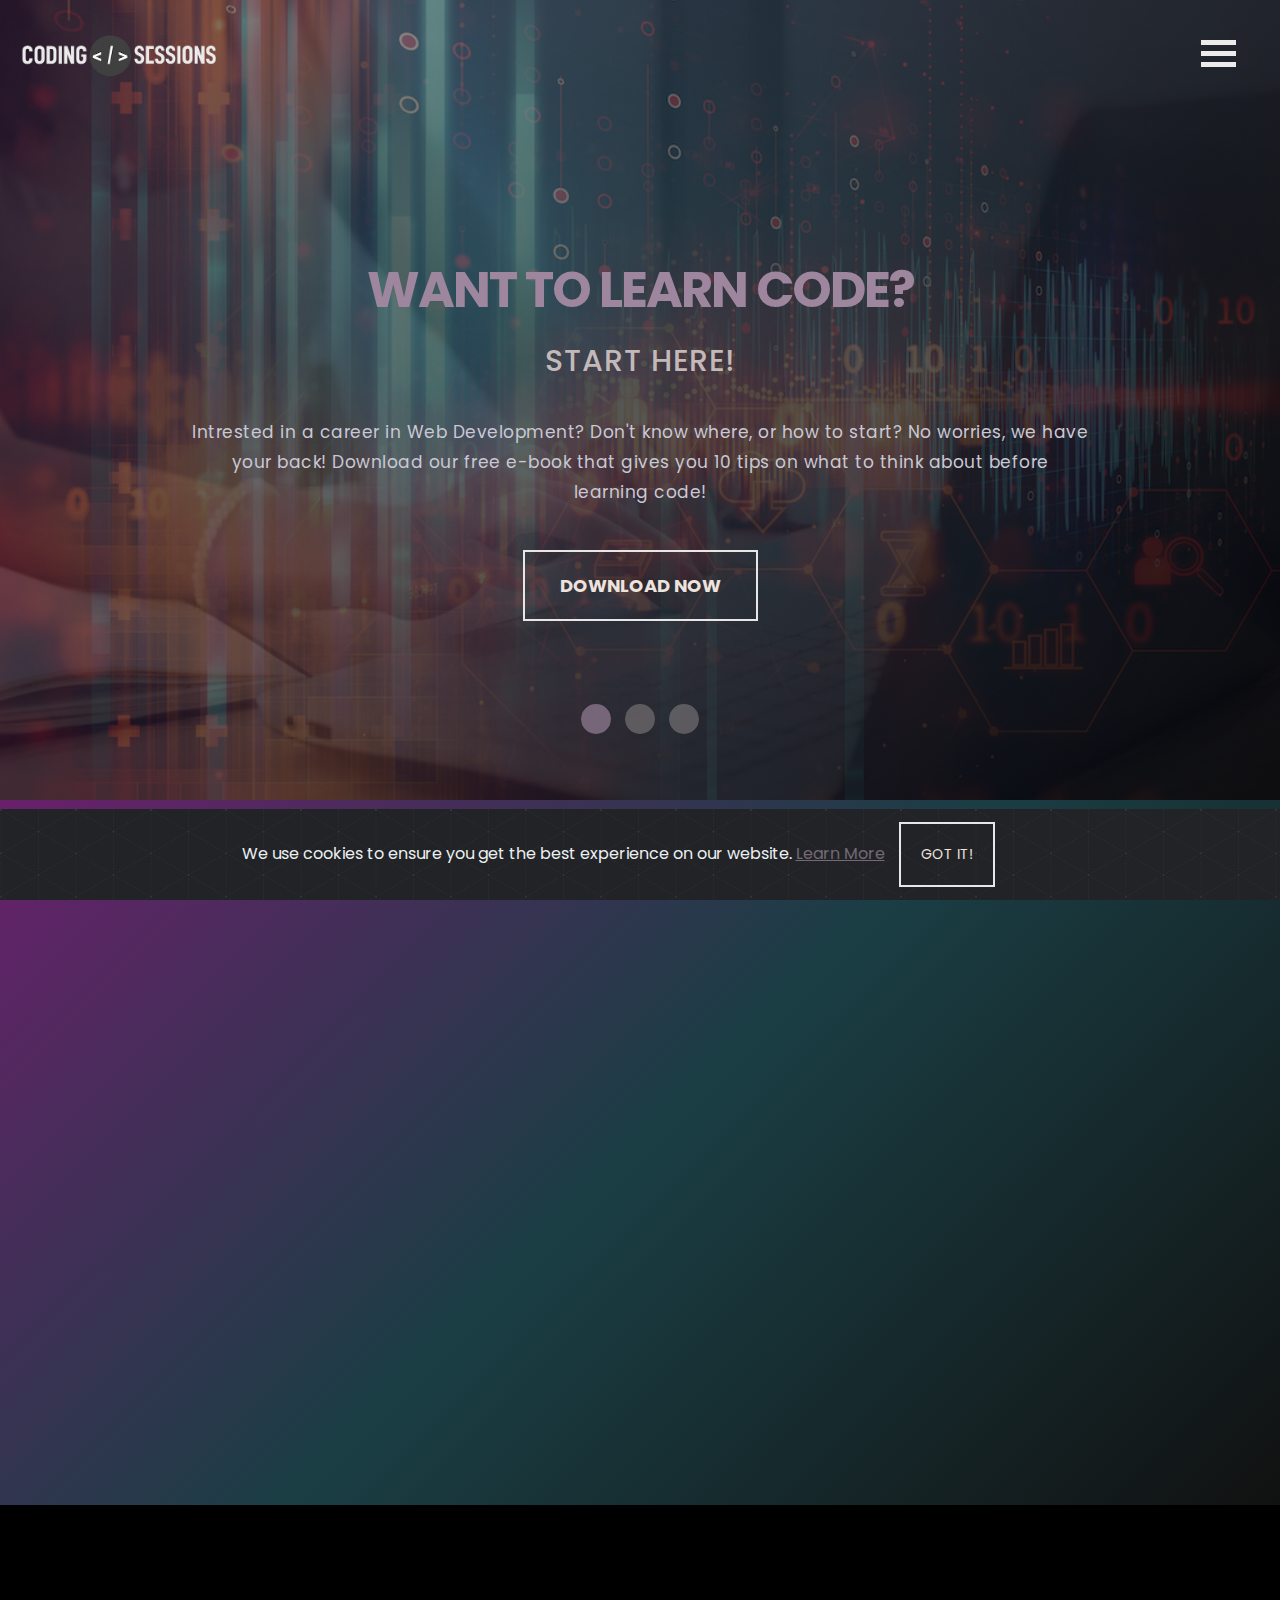
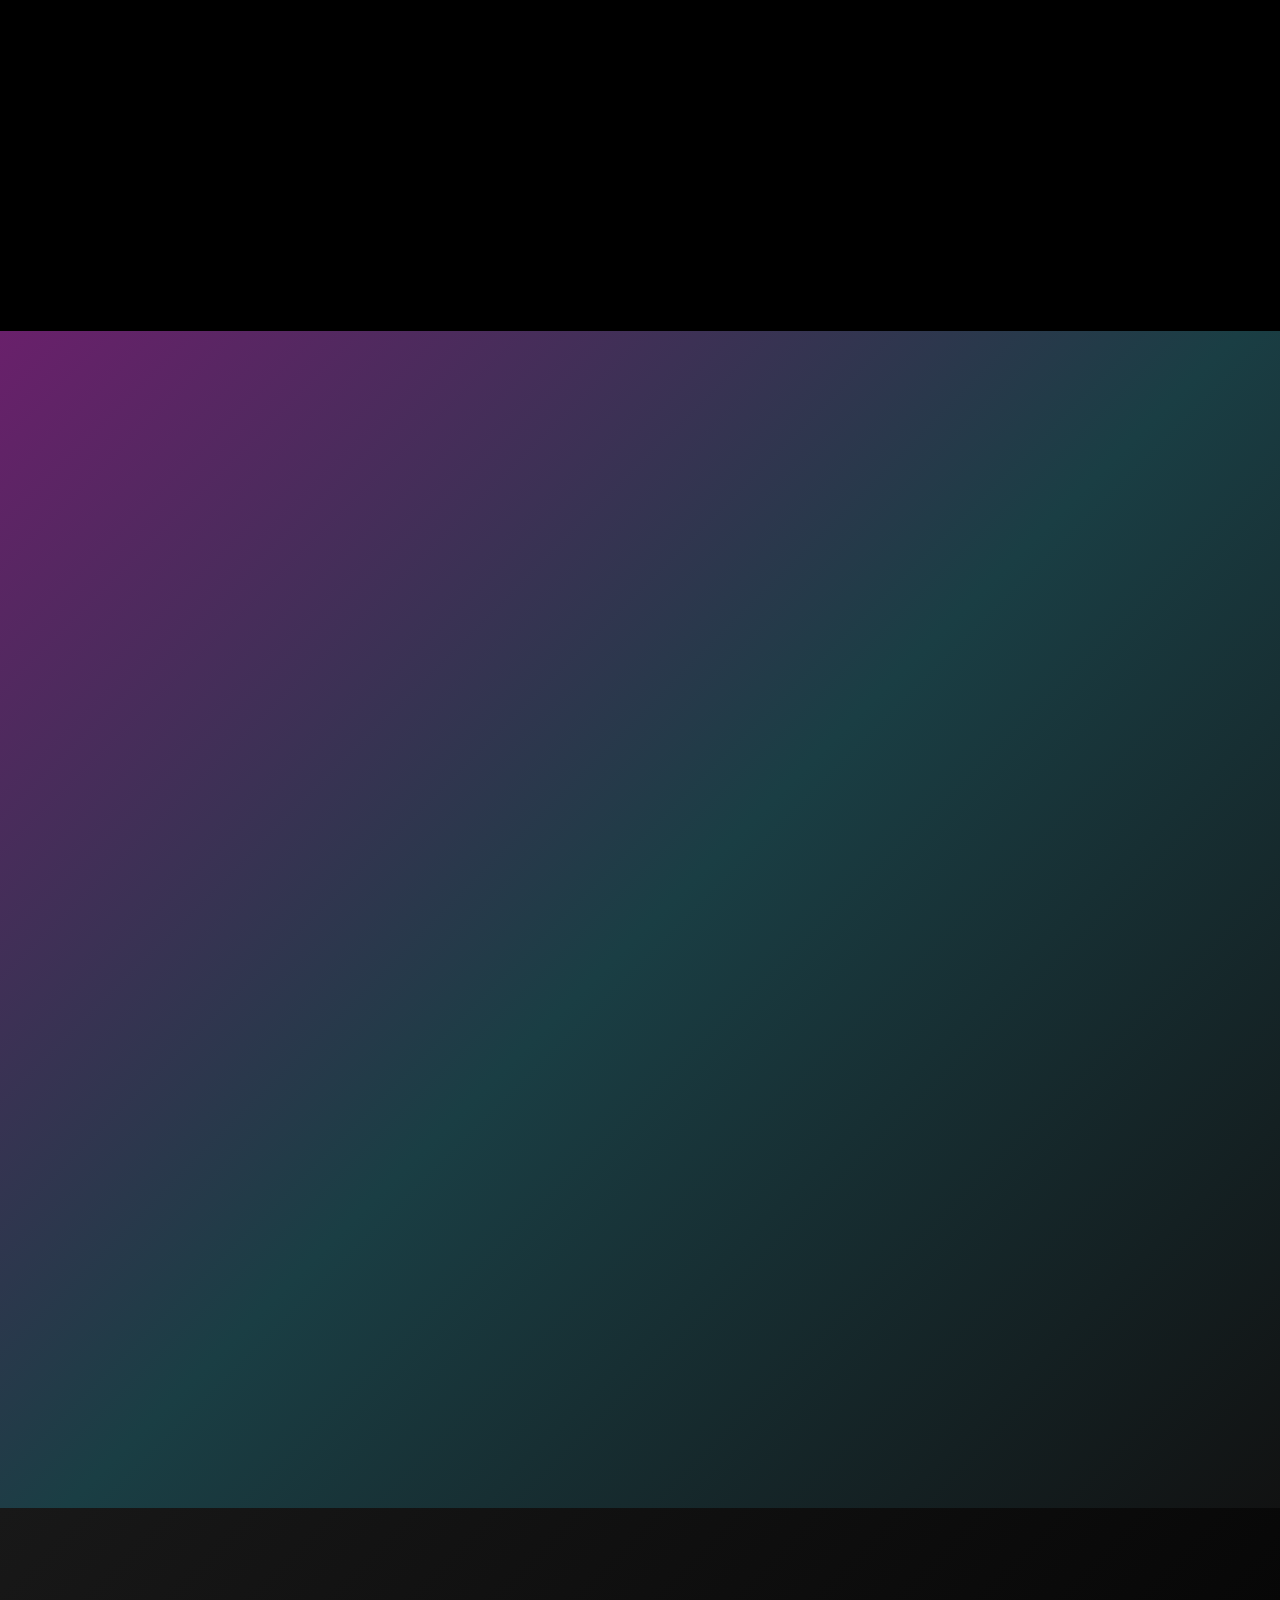
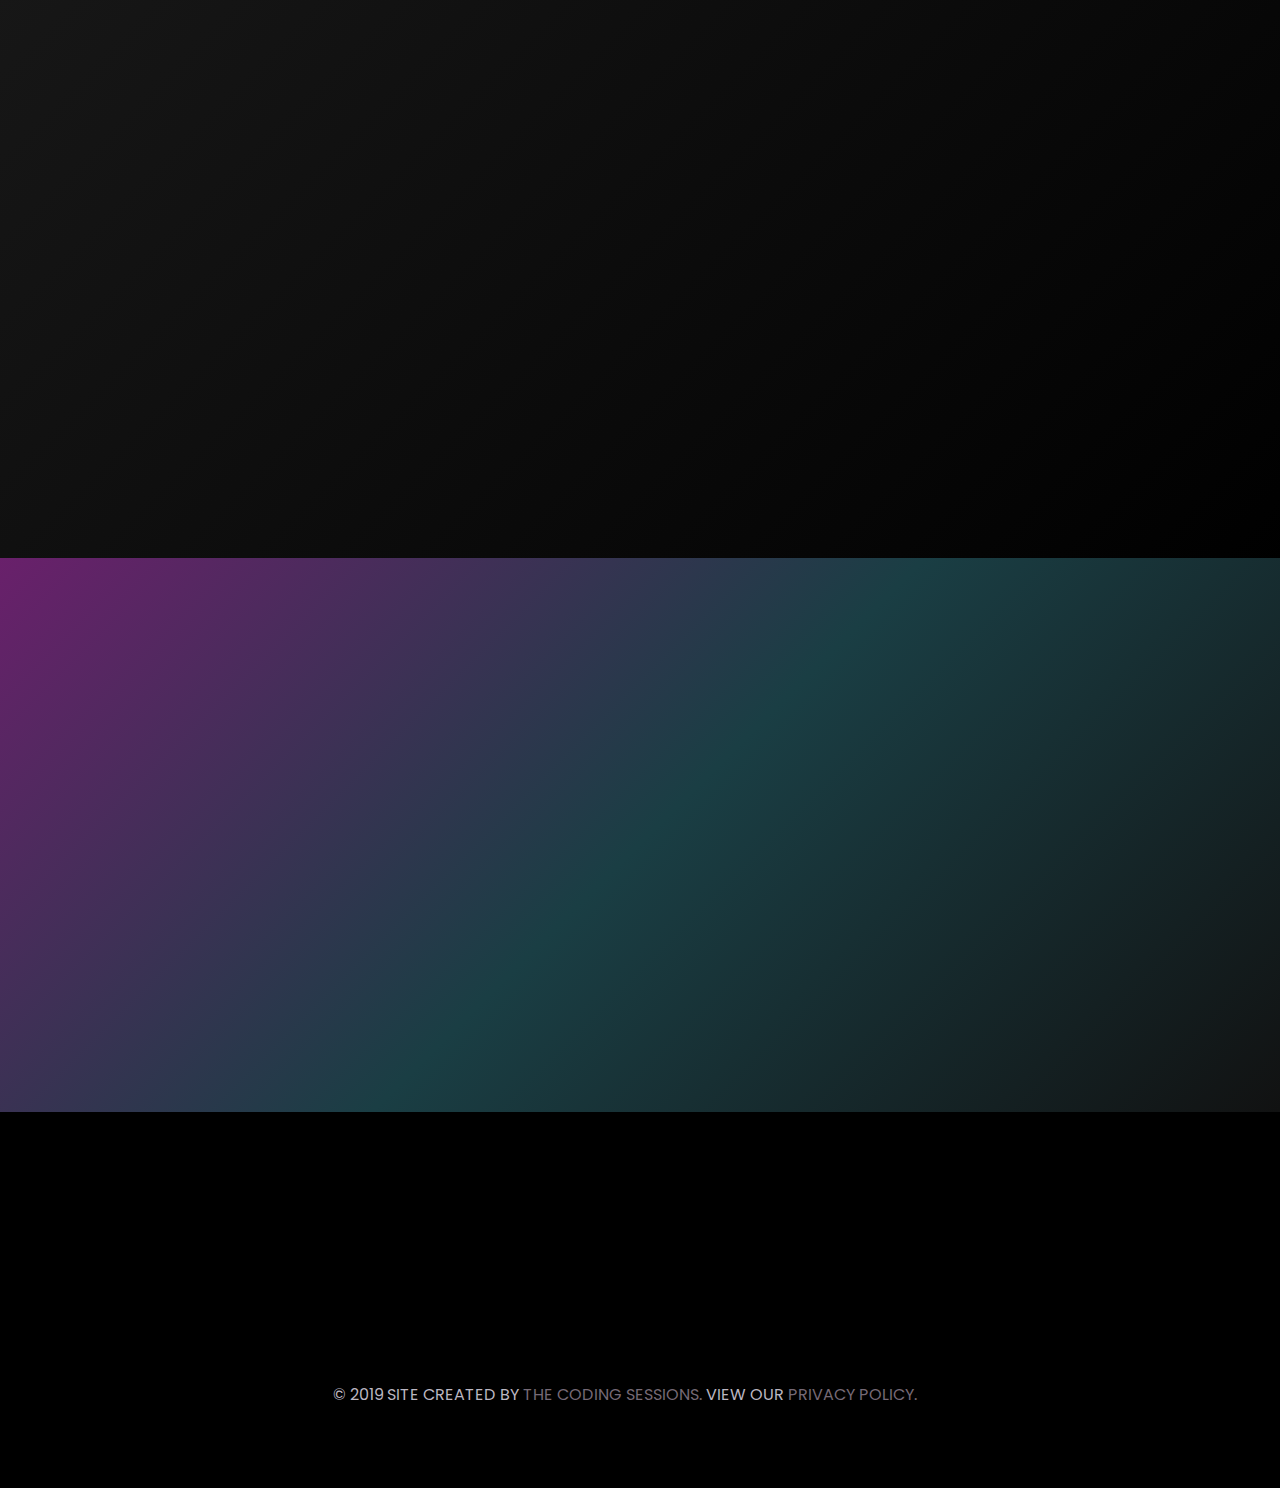
<file: index.html>
<!DOCTYPE html>
<html lang="en">
<head>
<!-- SITE PROUDLY BUILT BY THE CODING SESSIONS -->
    <meta charset="UTF-8">
    <meta name="viewport" content="width=device-width, initial-scale=1, shrink-to-fit=no">
    <meta http-equiv="X-UA-Compatible" content="ie=edge">
    <!-- SEO/Meta -->
    <meta name="description" content="The Coding Sessions empowers women to embrace technology, and learn the art of coding. We provide
    you with the tools, resources, skills, and knowledge to enable you to learn with confidence, and with a supportive network of like-minded women.">
    <meta name="google-site-verification" content="2L5jeKGc5kVgNUIHS6wjk5J1gmqCRjr3mIh-ydKdi1A" />
    <meta property="fb:app_id" content="380703092505984" />
    <meta property="og:image" content="https://thecodingsessions.com.au/assets/images/thumbnail-images/index-preview.jpg" />
    <meta property="og:image:alt" content="Home" />
    <meta property="og:type" content="website" />
    <meta property="og:url" content="https://www.thecodingsessions.com.au" />
    <meta property="og:title" content="The Coding Sessions" />
    <meta property="og:description" content="The Coding Sessions empowers women to embrace technology, and learn the art of coding." />
    <meta name="twitter:card" content="summary_large_image"/>
    <meta name="twitter:title" content="The Coding Sessions" />
    <meta name="twitter:description" content="The Coding Sessions empowers women to embrace technology, and learn the art of coding." />
    <meta name="twitter:url" content="https://www.thecodingsessions.com.au" />
    <meta name="twitter:image" content="https://thecodingsessions.com.au/assets/images/thumbnail-images/index-preview.jpg" />
    <link rel="canonical" href="https://thecodingsessions.com.au" />
    <title>The Coding Sessions | Empowering Women to Learn How to Code</title>
    <!-- favicon -->
    <link rel="apple-touch-icon" sizes="180x180" href="assets/images/favicon/apple-touch-icon.png">
    <link rel="icon" type="image/png" sizes="32x32" href="assets/images/favicon/favicon-32x32.png">
    <link rel="icon" type="image/png" sizes="16x16" href="assets/images/favicon/favicon-16x16.png">
    <!-- Stylsheets -->
    <link rel="stylesheet" href="https://stackpath.bootstrapcdn.com/bootstrap/4.3.1/css/bootstrap.min.css" integrity="sha384-ggOyR0iXCbMQv3Xipma34MD+dH/1fQ784/j6cY/iJTQUOhcWr7x9JvoRxT2MZw1T" crossorigin="anonymous">
    <link rel="stylesheet" href="https://use.fontawesome.com/releases/v5.6.3/css/all.css" integrity="sha384-UHRtZLI+pbxtHCWp1t77Bi1L4ZtiqrqD80Kn4Z8NTSRyMA2Fd33n5dQ8lWUE00s/" crossorigin="anonymous">
    <link rel="stylesheet" href="assets/css/style.css">
    <link rel="stylesheet" href="assets/css/animate.css">
    <link rel="stylesheet" href="assets/css/cookiealert.css">
    <link href="//cdn-images.mailchimp.com/embedcode/horizontal-slim-10_7.css" rel="stylesheet" type="text/css">
<style>
	#mc_embed_signup{background:none; clear:left; font:14px Helvetica,Arial,sans-serif; width:100%;}
	/* Add your own Mailchimp form style overrides in your site stylesheet or in this style block.
       We recommend moving this block and the preceding CSS link to the HEAD of your HTML file. */
    
       #mc_embed_signup input.email {
        background-color: rgb(233, 229, 225);
    margin: 0px;
    border-style: solid;
    border-width: 1px;  
    border-color: #ede3de; 
    border-radius:0px;
    padding: 25px;
}

#mc_embed_signup input.email:focus {
    background-color: rgb(233, 229, 225);
}

       #mc_embed_signup .button {
        border: none;
    -webkit-border-radius: 0px;
    -moz-border-radius: 0px;
    letter-spacing: .03em;
    background-color: rgb(0, 0, 0);
    color: rgb(237, 227, 222);
    border: none;
    text-transform: uppercase;  
    box-sizing: border-box;
    font-family: 'Poppins', sans-serif;
    border-radius: 0px;
    display: inline-block;
    margin: 0;
    transition: all 0.23s ease-in-out 0s;
    height: 52px;
    line-height: 52px;
       }
</style>
    
 <!-- Global site tag (gtag.js) - Google Analytics -->
<script async src="https://www.googletagmanager.com/gtag/js?id=UA-133199785-1"></script>
<script>
  window.dataLayer = window.dataLayer || [];
  function gtag(){dataLayer.push(arguments);}
  gtag('js', new Date());

  gtag('config', 'UA-133199785-1');
</script>
</head>

<body>

<!-- Navigation -->
        <!--With some Bootstrap properties -->
        <nav class="navbar navbar-bg fixed-top">
                                <a class="navbar-brand" href="https://www.thecodingsessions.com.au">
                                        <img alt="Logo" src="assets/images/logo/codingsessionsnewlogo.png" style="height: 80px;">
                                    </a>
                              <!-- Toggler Button -->
                                    <div class="navbar-toggler">
                                      <div class="container">
                                          <div onclick="openNav()">
                                                        <div class="menu"></div>
                                                        <div class="menu"></div>
                                                        <div class="menu"></div>
                                          </div>
                                      </div>
                                    </div>
              <!-- Full Screen Nav Menu -->
              <div id="myNav" class="overlay">
                  <a href="javascript:void(0)" class="closebtn" onclick="closeNav()">&times;</a>
                    <div class="overlay-content">
                    <ul class="list-inline">
                           <li class="nav-item">
                              <a class="nav-link" href="/who-we-are.html">About</a>
                           </li>
                           <li class="nav-item">
                              <a class="nav-link" href="/about-alee.html">The Founder</a>
                           </li>
                           <li class="nav-item">
                              <a class="nav-link" href="/1-1-mentorship.html">1:1 Mentorship</a>
                          </li>
                          <li class="nav-item">
                              <a class="nav-link" href="https://thecodingsessions.teachable.com/">Courses</a>
                           </li>
                           <li class="nav-item">
                             <a class="nav-link" href="/contact.html">Contact</a>
                           </li>
                    </ul>
                     <!-- ocial links menu-->
                    <ul class="list-inline d-flex justify-content-center">
                           <li class="nav-item">
                               <a class="nav-link" href="https://www.facebook.com/thecodingsessions" target="_blank"><i class="fab fa-facebook-f"></i></a>
                           </li>
                           <li class="nav-item">
                               <a class="nav-link" href="https://www.instagram.com/thecodingsessions" target="_blank"><i class="fab fa-instagram"></i></a>
                           </li>
                    </ul>
                   </div>
              </div>
        </nav>

 <!-- Carousel -->
 <header class="content">
    <div id="headerImages" class="carousel slide carousel-fade" data-ride="carousel">
      <ol class="carousel-indicators">
        <li data-target="#headerImages" data-slide-to="0" class="active"></li>
        <li data-target="#headerImages" data-slide-to="1"></li>
        <li data-target="#headerImages" data-slide-to="2"></li>
      </ol>
      <div class="carousel-inner">
        <!-- Slide One -->
       <div class="carousel-item active" data-interval="true hover 10000">
          <img src="assets/images/header/main-header.jpg" class="d-block vw-100" alt="...">
         <div class="gradient"></div>
         <div class="carousel-caption">
            <h1 data-aos="fade-right" data-aos-delay="300">Want to Learn Code?</h1>
            <h2 data-aos="fade-left" data-aos-delay="300">Start Here!</h2>
            <h5 data-aos="fade-right" data-aos-delay="300">Intrested in a career in Web Development? Don't know where, or how to start? No worries, we have your back! Download our free e-book
              that gives you 10 tips on what to think about before learning code!
            </h5>
            <a data-aos="fade-up" data-aos-delay="300" class="btn btn-main" href="http://eepurl.com/gcof5r" role="button">Download Now</a>
          </div>
        </div>
        <!-- Slide Two -->
       <div class="carousel-item" data-interval="true hover 10000">
         <img src="assets/images/header/main-header-two.jpg" class="d-block vw-100" alt="...">
         <div class="gradient"></div>
         <div class="carousel-caption">
            <h1>Need Some Direction?</h1>
            <h2>Join Our Mentorship Program.</h2>
            <h5>A coding Mentor helps provide direction, clarity, and support; working with you to
              create your action plans to help YOU achieve YOUR goals.
            </h5>
            <a class="btn btn-main" href="/1-1-mentorship.html" role="button">Apply</a>
          </div>
        </div>
        <!-- Slide Three -->
       <div class="carousel-item" data-interval="true hover 10000">
         <img src="assets/images/header/main-header-three.jpg" class="d-block vw-100" alt="...">
         <div class="gradient"></div>
         <div class="carousel-caption">
            <h1>Meet Other Like-Minded Individuals</h1>
            <h2>Join Our Community!</h2>
            <h5>There is no better place to connect with fellow aspiring female coders, ready to learn,
              network, and support one another, than our own community on Facebook!
            </h5>
            <a class="btn btn-main" href="https://www.facebook.com/groups/thecodingsessions/" role="button">Join</a>
          </div>
        </div>
      </div>
    </div>
  </header>

              <!-- What is The Coding Sessions-->
              <section class="container-fluid philosophies-bg">
                <!-- Row 1-->
                <div class="row" data-aos="fade-up">
                  <!-- Col 1 -->
                    <div class="col-md">
                            <h2 class="main-header">What is the coding sessions?</h2>
                            <hr class="block-divider-main">
                    </div>
                </div>
          <!-- Row 2 -->
            <div class="row mt-5" data-aos="fade-up">
              <!-- Col 1 -->
            <div class="col-md">
                    <i class="fas fa-book-open uppercase philosophies-icon"></i>
                    <h5 class="main-header uppercase">What</h5>
                    <p>We enable transformation through empowering women to learn how to code.</p>
            </div>
            <!-- Col 2 -->
            <div class="col-md">
                    <i class="fas fa-code uppercase philosophies-icon"></i>
                    <h5 class="main-header uppercase">Who</h5>
                    <p>We are for Women. Women who aspire to be innovators. Women who aspire to be creators. Women who empower other Women. </p>
            </div>
            <!-- Col 3 -->
            <div class="col-md">
                    <i class="fas fa-laptop uppercase philosophies-icon"></i>
                    <h5 class="main-header uppercase">Where</h5>
                    <p>Being online based means we can reach and inspire more women.</p>
                </div>
                <!-- Col 4 -->
                <div class="col-md">
                        <i class="fas fa-chalkboard-teacher uppercase philosophies-icon"></i>
                        <h5 class="main-header uppercase">Why</h5>
                        <p>An online space for women to learn how to code, means more opportunities for women to empower women in a male dominated sector.</p>
                    </div>
            </div>
            </section>

<!-- Who We Are -->
<div class="aboutussection container-fluid" id="whoweare" data-aos="fade-up">
        <!-- Row -->
        <div class="row about-us-col-bg-0 about-us-col-text-0">
          <!-- Col 1-->    
        <div class="col-xl aboutus-bg column-margin">
        </div>
        <!-- Col 2-->
        <div class="col-xl about-us-col-padding column-margin">
          <h2 class="main-header-left uppercase">All about that code...</h2>
            <p>The Coding Sessions is about inspiring women to learn and love code.</p>
              <a href="/who-we-are.html" class="btn btn-light uppercase mt-5">Read More</a>
        </div>                 
        <!-- Col 3-->
        <div class="col-xl meetalee-bg column-margin">
        </div>
        <!-- Col 4-->
        <div class="col-xl about-us-col-padding column-margin">
        <h2 class="main-header-left uppercase">Behind The Code</h2>
        <p>Meet Alee, the founder and CEO of The Coding Sessions</p>
         <a href="/about-alee.html" class="btn btn-light uppercase mt-5">Meet the Founder</a>
        </div>
        </div>
</div>

<!-- Course section -->
<section class="course-section container-fluid courses-container">
  <!-- Row -->
    <div class="row" data-aos="fade-up">
       <!-- Col -->
        <div class="col">
            <h2 class="main-header">Featured Courses</h2>
            <hr class="block-divider-main">
    </div>
</div>
		<div class="mt-5" data-aos="fade-up">
      <!-- Row -->
			<div class="row course-items-area">
				<!-- Course Col 1 -->
				<div class="col-xl" data-aos="fade-up">
					<div class="course-item">
						<div class="course-thumb set-bg" data-setbg="assets/images/course-images/codingbasicsforwordpress.png">
						</div>
						<div class="course-info">
							<div class="course-text">
								<a href="https://thecodingsessions.teachable.com/p/html-the-basics"><h5 class="mb-5">HTML: The Basics</h5></a>
								<p>A course for beginners who want to take the first step into Web Development, by learning one of the core languages for building Web Pages.</p>
							</div>
							<div class="course-author">
								<div class="ca-pic set-bg" data-setbg="assets/images/course-images/alee.jpg"></div>
								<p>Alee Sang, <span>Facilitator</span></p>
							</div>
						</div>
					</div>
        </div>
				<!-- Course Col 2 -->
				<div class="col-xl" data-aos="fade-up">
					<div class="course-item">
						<div class="course-thumb set-bg" data-setbg="assets/images/course-images/cssthebasicssmall.png">
						</div>
						<div class="course-info">
							<div class="course-text">
								<a href="https://thecodingsessions.teachable.com/p/css-the-basics"><h5 class="mb-5">CSS: The Basics</h5></a>
								<p>A course for beginners who want to take the first step into Web Development, by learning one of the core languages for creating and styling Web Pages.</p>
							</div>
							<div class="course-author">
								<div class="ca-pic set-bg" data-setbg="assets/images/course-images/alee.jpg"></div>
								<p>Alee Sang, <span>Facilitator</span></p>
							</div>
						</div>
					</div>
        </div>
				<!-- Course Col 3 -->
				<div class="col-xl" data-aos="fade-up">
					<div class="course-item">
						<div class="course-thumb set-bg" data-setbg="assets/images/course-images/buildawebsitefromscratch.png">
						</div>
						<div class="course-info">
							<div class="course-text">
								<a href="https://thecodingsessions.teachable.com/p/build-your-own-website-from-scratch-ultimate-course-for-girls-who-want-to-code"><h5 class="mb-5">Build Your Own Website from Scratch</h5></a>
                <p>An epic course for aspiring Female Web Developers, teaching them how to build a Website completely from Scratch using HTML & CSS.</p>
                <p></p>
							</div>
							<div class="course-author">
								<div class="ca-pic set-bg" data-setbg="assets/images/course-images/alee.jpg"></div>
								<p>Alee Sang, <span>Facilitator</span></p>
							</div>
						</div>
					</div>
				</div>
				<!-- Course Col 4 -->
				<div class="col-xl" data-aos="fade-up">
					<div class="course-item">
						<div class="course-thumb set-bg" data-setbg="assets/images/course-images/learnhtmlthebasics.png">
						</div>
						<div class="course-info">
							<div class="course-text">
                  <a href="https://thecodingsessions.teachable.com/p/coding-basics-how-to-use-html-css-to-spruce-up-your-wordpress-theme"><h5 class="mb-5">Coding Basics: How to Use HTML & CSS to...</h5></a>
								<p>Learn what HTML & CSS is and how you can take advantage of them, to customise your Wordpress Theme.</p>
							</div>
							<div class="course-author">
								<div class="ca-pic set-bg" data-setbg="assets/images/course-images/alee.jpg"></div>
								<p>Alee Sang, <span>Facilitator</span></p>
							</div>
						</div>
					</div>
				</div>
  </div>
<!-- Row: Button -->
  <div class="row" data-aos="fade-up">
      <a class="btn btn-dark mt-5" href="https://thecodingsessions.teachable.com/">View More</a>
</div>
</div>
	</section>


<!-- Features -->
<section class="container-fluid features-container">
        <!-- Row -->
        <div class="row" data-aos="fade-up">
              <!-- Col -->
                <div class="col">
                        <h2 class="main-header-left mb-5">Services</h2>
                </div>
            </div>
          <!-- Row: Services -->
                    <div class="row row-grid" data-aos="fade-up">
                            <!-- Col 1-->
     <div class="col-sm-4 colhover btn-position">
       <img class="img-fluid frontimage" src="assets/images/column-background/learncodeimg.jpg" alt="Learning">
       <a href="https://thecodingsessions.teachable.com/" target="_blank" class="btn btn-light-feature uppercase mt-5">Learning</a>
</div>
                              <!-- Col 2-->
    <div class="col-sm-4 colhover btn-position">
            <img class="img-fluid frontimage" src="assets/images/column-background/mentorshipimg.jpg" alt="Mentorship">
            <a href="/1-1-mentorship.html" class="btn btn-light-feature uppercase mt-5">1:1</a>
    </div>

    <!-- Col 3-->
    <div class="col-sm-4 colhover btn-position">
            <img class="img-fluid frontimage" src="assets/images/column-background/fbcommunityimg.jpg" alt="FB Community">
            <a href="https://www.facebook.com/groups/thecodingsessions/" target="_blank" class="btn btn-light-feature uppercase mt-5">Group</a>
                        </div>

                    </div>
</section>

<!-- Subscribe -->
<section class="container-fluid subscribe-bg">
        <div class="row" data-aos="fade-up">
            <div class="col">
                    <h2 class="main-header uppercase">Subscribe to Our Mailing List!</h2>
                    <hr class="block-divider-main mb-5">
                    <p class="mb-5 subscribe-free-gift ">Sign up to our mailing list to receive your free copy of "What to Consider Before Learning Code"!</p>

            </div>
        </div>
        <div class="row" data-aos="fade-up">
            <div class="col">
                <!-- Begin Mailchimp Signup Form -->

    <div id="mc_embed_signup">
    <form action="https://thecodingsessions.us19.list-manage.com/subscribe/post?u=7dbf179a053b19e7557c50e6e&amp;id=150a12b951" method="post" id="mc-embedded-subscribe-form" name="mc-embedded-subscribe-form" class="validate" target="_blank" novalidate>
        <div id="mc_embed_signup_scroll">

        <input type="email" value="" name="EMAIL" class="email" id="mce-EMAIL" placeholder="email address" required>
        <!-- real people should not fill this in and expect good things - do not remove this or risk form bot signups-->
        <div style="position: absolute; left: -5000px;" aria-hidden="true"><input type="text" name="b_7dbf179a053b19e7557c50e6e_150a12b951" tabindex="-1" value=""></div>
        <div class="clear"><input type="submit" value="download" name="download" id="mc-embedded-subscribe" class="button"></div>
        </div>
    </form>
    </div>
    <!--End mc_embed_signup-->
            </div>
        </div>
    </section>

<!-- Footer -->
<footer class="container-fluid" id="follow">
    <!-- Heading -->
    <section>
        <div class="row justify-content-center" data-aos="fade-up">
            <h2 class="main-header-left mb-5">Follow on Insta @thecodingsessions</h2>
         </div>
    </section>

    <!-- Instagram -->
    <div class="container">
        <div class="row" data-aos="fade-up">
            <div class="col-md justify-content-center mb-5" id="instafeed"></div>
            </div>
        </div>

                    <!-- Social Links -->
        <div class="row col-sm justify-content-center">
                <ul class="d-flex list-inline social-links">
                    <li><a class="nav-link" target="_blank" href="https://www.facebook.com/thecodingsessions"><i class="fab fa-facebook"></i></a></li>
                    <li><a class="nav-link" target="_blank" href="https://www.instagram.com/thecodingsessions"><i class="fab fa-instagram"></i></a></li>
                    <li><a class="nav-link" href="mailto:contact@thecodingsessions.com.au"><i class="fas fa-at"></i></a></li>
            </ul>
        </div>
                    <!-- Copyright -->
        <div class="row col-sm justify-content-center">
            <div class="copyright">
                <p class="uppercase">© 2019 Site Created By <a class="copyright2" target="_blank" href="https://www.thecodingsessions.com.au/">The Coding Sessions.</a> View Our <a class="copyright2" href="/privacy-policy.html"> Privacy Policy.</a></p>
        </div>
        </div>
  </footer>

<!-- Back To Top Button -->
  <a href="javascript:" id="return-to-top"><i class="fas fa-chevron-circle-up"></i></a>

  <!-- Cookie Alert -->
  <div class="alert alert-dismissible text-center cookiealert" role="alert">
  <div class="cookiealert-container">
      We use cookies to ensure you get the best experience on our website. <a class="copyright2" href="http://cookiesandyou.com/" target="_blank"> Learn More</a>
      <button type="button" class="btn btn-light btn-sm acceptcookies" aria-label="Close">
          Got It!
      </button>
  </div>
</div>

  <!-- Scripts -->
  <script src="https://cdnjs.cloudflare.com/ajax/libs/jquery/3.3.1/jquery.min.js"></script>
  <script src="assets/js/main.js"></script>
  <script src="assets/js/animate.js"></script>
  <script src="assets/js/custom.js"></script>
  <script src="assets/js/cookiealert.js"></script>
  <script src="assets/js/instafeed.min.js"></script>
  <script src="https://cdnjs.cloudflare.com/ajax/libs/twitter-bootstrap/4.3.1/js/bootstrap.min.js"></script>
  <script src="https://cdnjs.cloudflare.com/ajax/libs/popper.js/1.14.3/umd/popper.min.js"></script>
<!-- Top Nav Full Screen -->
  <script>
    function openNav() {
      document.getElementById("myNav").style.height = "100%";
    }

    function closeNav() {
      document.getElementById("myNav").style.height = "0%";
    }
    </script>
  </body>

</html>
</file>
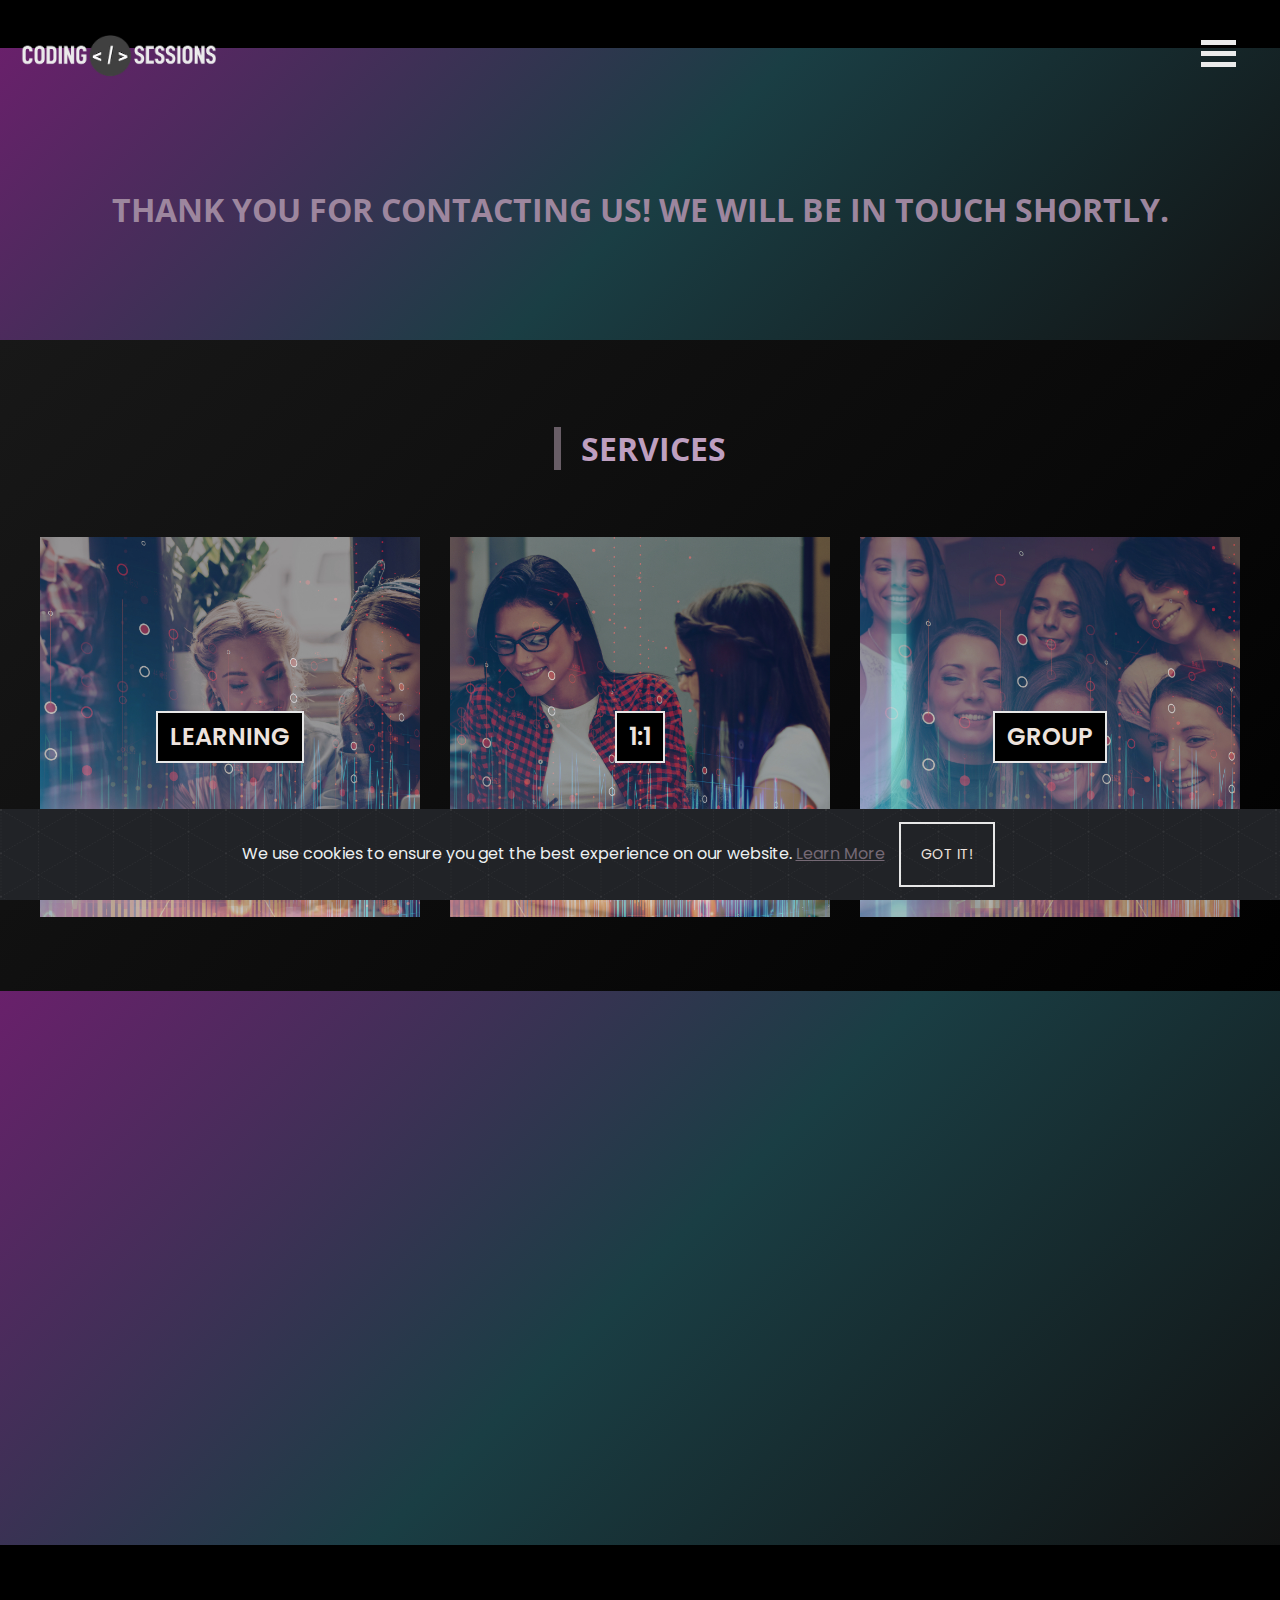
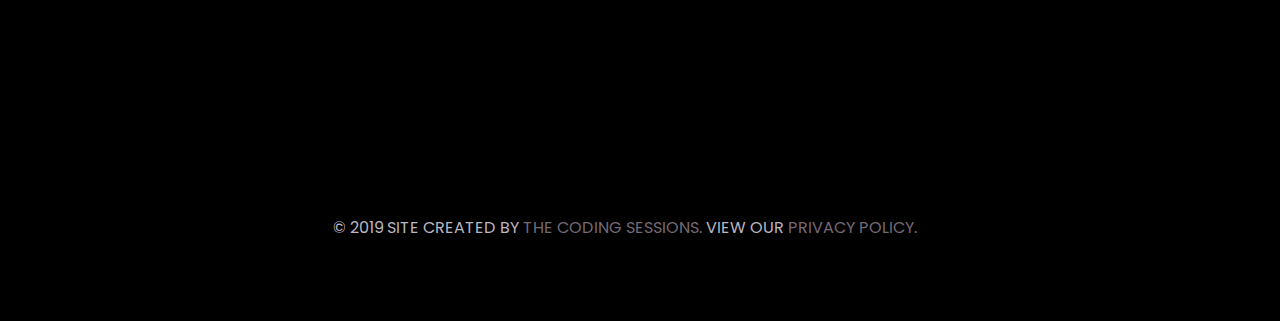
<file: contact-thank-you.html>
<!DOCTYPE html>
<html lang="en">
<head>
    <!-- SITE PROUDLY BUILT BY THE CODING SESSIONS -->
    <meta charset="UTF-8">
    <meta name="viewport" content="width=device-width, initial-scale=1, shrink-to-fit=no">
    <meta http-equiv="X-UA-Compatible" content="ie=edge">
    <title>The Coding Sessions | Thank You</title>
    <!-- favicon -->
    <link rel="apple-touch-icon" sizes="180x180" href="assets/images/favicon/apple-touch-icon.png">
    <link rel="icon" type="image/png" sizes="32x32" href="assets/images/favicon/favicon-32x32.png">
    <link rel="icon" type="image/png" sizes="16x16" href="assets/images/favicon/favicon-16x16.png">
    <!-- Stylsheets -->
    <link rel="stylesheet" href="https://stackpath.bootstrapcdn.com/bootstrap/4.3.1/css/bootstrap.min.css" integrity="sha384-ggOyR0iXCbMQv3Xipma34MD+dH/1fQ784/j6cY/iJTQUOhcWr7x9JvoRxT2MZw1T" crossorigin="anonymous">
    <link rel="stylesheet" href="https://use.fontawesome.com/releases/v5.6.3/css/all.css" integrity="sha384-UHRtZLI+pbxtHCWp1t77Bi1L4ZtiqrqD80Kn4Z8NTSRyMA2Fd33n5dQ8lWUE00s/" crossorigin="anonymous">
    <link rel="stylesheet" href="assets/css/style.css">
    <link rel="stylesheet" href="assets/css/animate.css">
    <link rel="stylesheet" href="assets/css/cookiealert.css">
    <link href="//cdn-images.mailchimp.com/embedcode/horizontal-slim-10_7.css" rel="stylesheet" type="text/css">
    <style>
	#mc_embed_signup{background:none; clear:left; font:14px Helvetica,Arial,sans-serif; width:100%;}
	/* Add your own Mailchimp form style overrides in your site stylesheet or in this style block.
       We recommend moving this block and the preceding CSS link to the HEAD of your HTML file. */
    
       #mc_embed_signup input.email {
        background-color: rgb(233, 229, 225);
    margin: 0px;
    border-style: solid;
    border-width: 1px;  
    border-color: #ede3de; 
    border-radius:0px;
    padding: 25px;
}

#mc_embed_signup input.email:focus {
    background-color: rgb(233, 229, 225);
}

       #mc_embed_signup .button {
        border: none;
    -webkit-border-radius: 0px;
    -moz-border-radius: 0px;
    letter-spacing: .03em;
    background-color: rgb(41, 40, 40);
    color: rgb(237, 227, 222);
    border: none;
    text-transform: uppercase;  
    box-sizing: border-box;
    font-family: 'Poppins', sans-serif;
    border-radius: 0px;
    display: inline-block;
    margin: 0;
    transition: all 0.23s ease-in-out 0s;
    height: 52px;
    line-height: 52px;
       }
</style>
<!-- Global site tag (gtag.js) - Google Analytics -->
<script async src="https://www.googletagmanager.com/gtag/js?id=UA-133199785-1"></script>
<script>
  window.dataLayer = window.dataLayer || [];
  function gtag(){dataLayer.push(arguments);}
  gtag('js', new Date());

  gtag('config', 'UA-133199785-1');
</script>
</head>

<body>
<!-- Navigation -->
        <!--With some Bootstrap properties -->
        <nav class="navbar navbar-bg fixed-top">
            <a class="navbar-brand" href="https://www.thecodingsessions.com.au">
                    <img alt="Logo" src="assets/images/logo/codingsessionsnewlogo.png" style="height: 80px;">
                </a>

                <div class="navbar-toggler">
                  <div class="container">
                      <div onclick="openNav()">
                                    <div class="menu"></div>
                                    <div class="menu"></div>
                                    <div class="menu"></div>
                      </div>
                                  </div>
                                </div>

<div id="myNav" class="overlay">
<a href="javascript:void(0)" class="closebtn" onclick="closeNav()">&times;</a>
<div class="overlay-content">
<ul class="list-inline">
                            <li class="nav-item">
                            <a class="nav-link" href="/who-we-are.html">About</a>
                            </li>
                            <li class="nav-item">
                             <a class="nav-link" href="/about-alee.html">The Founder</a>
                            </li>
                            <li class="nav-item">
                            <a class="nav-link" href="/1-1-mentorship.html">1:1 Mentorship</a>
                          </li>
                          <li class="nav-item">
                            <a class="nav-link" href="https://thecodingsessions.teachable.com/">Courses</a>
                          </li>
                          <li class="nav-item">
                            <a class="nav-link" href="/contact.html">Contact</a>
                          </li>
                        </ul>
                        <ul class="list-inline d-flex justify-content-center">
                            <li class="nav-item">
                                <a class="nav-link" href="https://www.facebook.com/thecodingsessions" target="_blank"><i class="fab fa-facebook-f"></i></a>
                            </li>
                            <li class="nav-item">
                                 <a class="nav-link" href="https://www.instagram.com/thecodingsessions" target="_blank"><i class="fab fa-instagram"></i></a>
                            </li>
                        </ul>
                      </div>
          </div>
</nav>

 
    <!-- Philosophies of Coding Sessions-->
<section class="container-fluid philosophies-bg mt-5">
        <div class="row">
            <div class="col ">
                    <h2 class="contact-page-font mt-5">Thank you for contacting us! We will be in touch shortly.</h2>
                    </div>
                    </div>
    
    </section>

<!-- Features -->
<section class="container-fluid features-container">
        <!-- Row -->
        <div class="row" data-aos="fade-up">
              <!-- Col -->
                <div class="col">
                        <h2 class="main-header-left mb-5">Services</h2>
                </div>
            </div>
          <!-- Row: Services -->
                    <div class="row row-grid" data-aos="fade-up">
                            <!-- Col 1-->
     <div class="col-sm-4 colhover btn-position">
       <img class="img-fluid frontimage" src="assets/images/column-background/learncodeimg.jpg" alt="Learning">
       <a href="https://thecodingsessions.teachable.com/" target="_blank" class="btn btn-light-feature uppercase mt-5">Learning</a>
</div>
                              <!-- Col 2-->
    <div class="col-sm-4 colhover btn-position">
            <img class="img-fluid frontimage" src="assets/images/column-background/mentorshipimg.jpg" alt="Mentorship">
            <a href="/1-1-mentorship.html" class="btn btn-light-feature uppercase mt-5">1:1</a>
    </div>

    <!-- Col 3-->
    <div class="col-sm-4 colhover btn-position">
            <img class="img-fluid frontimage" src="assets/images/column-background/fbcommunityimg.jpg" alt="FB Community">
            <a href="https://www.facebook.com/groups/thecodingsessions/" target="_blank" class="btn btn-light-feature uppercase mt-5">Group</a>
                        </div>

                    </div>
</section>

<!-- Subscribe -->
<section class="container-fluid subscribe-bg">
        <div class="row" data-aos="fade-up">
            <div class="col">
                    <h2 class="main-header uppercase">Subscribe to Our Mailing List!</h2>
                    <hr class="block-divider-main mb-5">
                    <p class="mb-5 subscribe-free-gift ">Sign up to our mailing list to receive your free copy of "What to Consider Before Learning Code"!</p>

            </div>
        </div>
        <div class="row" data-aos="fade-up">
            <div class="col">
                <!-- Begin Mailchimp Signup Form -->

    <div id="mc_embed_signup">
    <form action="https://thecodingsessions.us19.list-manage.com/subscribe/post?u=7dbf179a053b19e7557c50e6e&amp;id=150a12b951" method="post" id="mc-embedded-subscribe-form" name="mc-embedded-subscribe-form" class="validate" target="_blank" novalidate>
        <div id="mc_embed_signup_scroll">

        <input type="email" value="" name="EMAIL" class="email" id="mce-EMAIL" placeholder="email address" required>
        <!-- real people should not fill this in and expect good things - do not remove this or risk form bot signups-->
        <div style="position: absolute; left: -5000px;" aria-hidden="true"><input type="text" name="b_7dbf179a053b19e7557c50e6e_150a12b951" tabindex="-1" value=""></div>
        <div class="clear"><input type="submit" value="download" name="download" id="mc-embedded-subscribe" class="button"></div>
        </div>
    </form>
    </div>
    <!--End mc_embed_signup-->
            </div>
        </div>
    </section>

<!-- Footer -->
<footer class="container-fluid" id="follow">
    <!-- Heading -->
    <section>
        <div class="row justify-content-center" data-aos="fade-up">
            <h2 class="main-header-left mb-5">Follow on Insta @thecodingsessions</h2>
         </div>
    </section>

    <!-- Instagram -->
    <div class="container">
        <div class="row" data-aos="fade-up">
            <div class="col-md justify-content-center mb-5" id="instafeed"></div>
            </div>
        </div>

                    <!-- Social Links -->
        <div class="row col-sm justify-content-center">
                <ul class="d-flex list-inline social-links">
                    <li><a class="nav-link" target="_blank" href="https://www.facebook.com/thecodingsessions"><i class="fab fa-facebook"></i></a></li>
                    <li><a class="nav-link" target="_blank" href="https://www.instagram.com/thecodingsessions"><i class="fab fa-instagram"></i></a></li>
                    <li><a class="nav-link" href="mailto:contact@thecodingsessions.com.au"><i class="fas fa-at"></i></a></li>
            </ul>
        </div>
                    <!-- Copyright -->
        <div class="row col-sm justify-content-center">
            <div class="copyright">
                <p class="uppercase">© 2019 Site Created By <a class="copyright2" target="_blank" href="https://www.thecodingsessions.com.au/">The Coding Sessions.</a> View Our <a class="copyright2" href="/privacy-policy.html"> Privacy Policy.</a></p>
        </div>
        </div>
  </footer>

<!-- Back To Top Button -->
  <a href="javascript:" id="return-to-top"><i class="fas fa-chevron-circle-up"></i></a>

  <!-- Cookie Alert -->
  <div class="alert alert-dismissible text-center cookiealert" role="alert">
  <div class="cookiealert-container">
      We use cookies to ensure you get the best experience on our website. <a class="copyright2" href="http://cookiesandyou.com/" target="_blank"> Learn More</a>
      <button type="button" class="btn btn-light btn-sm acceptcookies" aria-label="Close">
          Got It!
      </button>
  </div>
</div>

  <!-- Scripts -->
  <script src="https://cdnjs.cloudflare.com/ajax/libs/jquery/3.3.1/jquery.min.js"></script>
  <script src="assets/js/main.js"></script>
  <script src="assets/js/animate.js"></script>
  <script src="assets/js/custom.js"></script>
  <script src="assets/js/cookiealert.js"></script>
  <script src="assets/js/instafeed.min.js"></script>
  <script src="https://cdnjs.cloudflare.com/ajax/libs/twitter-bootstrap/4.3.1/js/bootstrap.min.js"></script>
  <script src="https://cdnjs.cloudflare.com/ajax/libs/popper.js/1.14.3/umd/popper.min.js"></script>
<!-- Top Nav Full Screen -->
  <script>
    function openNav() {
      document.getElementById("myNav").style.height = "100%";
    }

    function closeNav() {
      document.getElementById("myNav").style.height = "0%";
    }
    </script>
  </body>

</html>
</file>
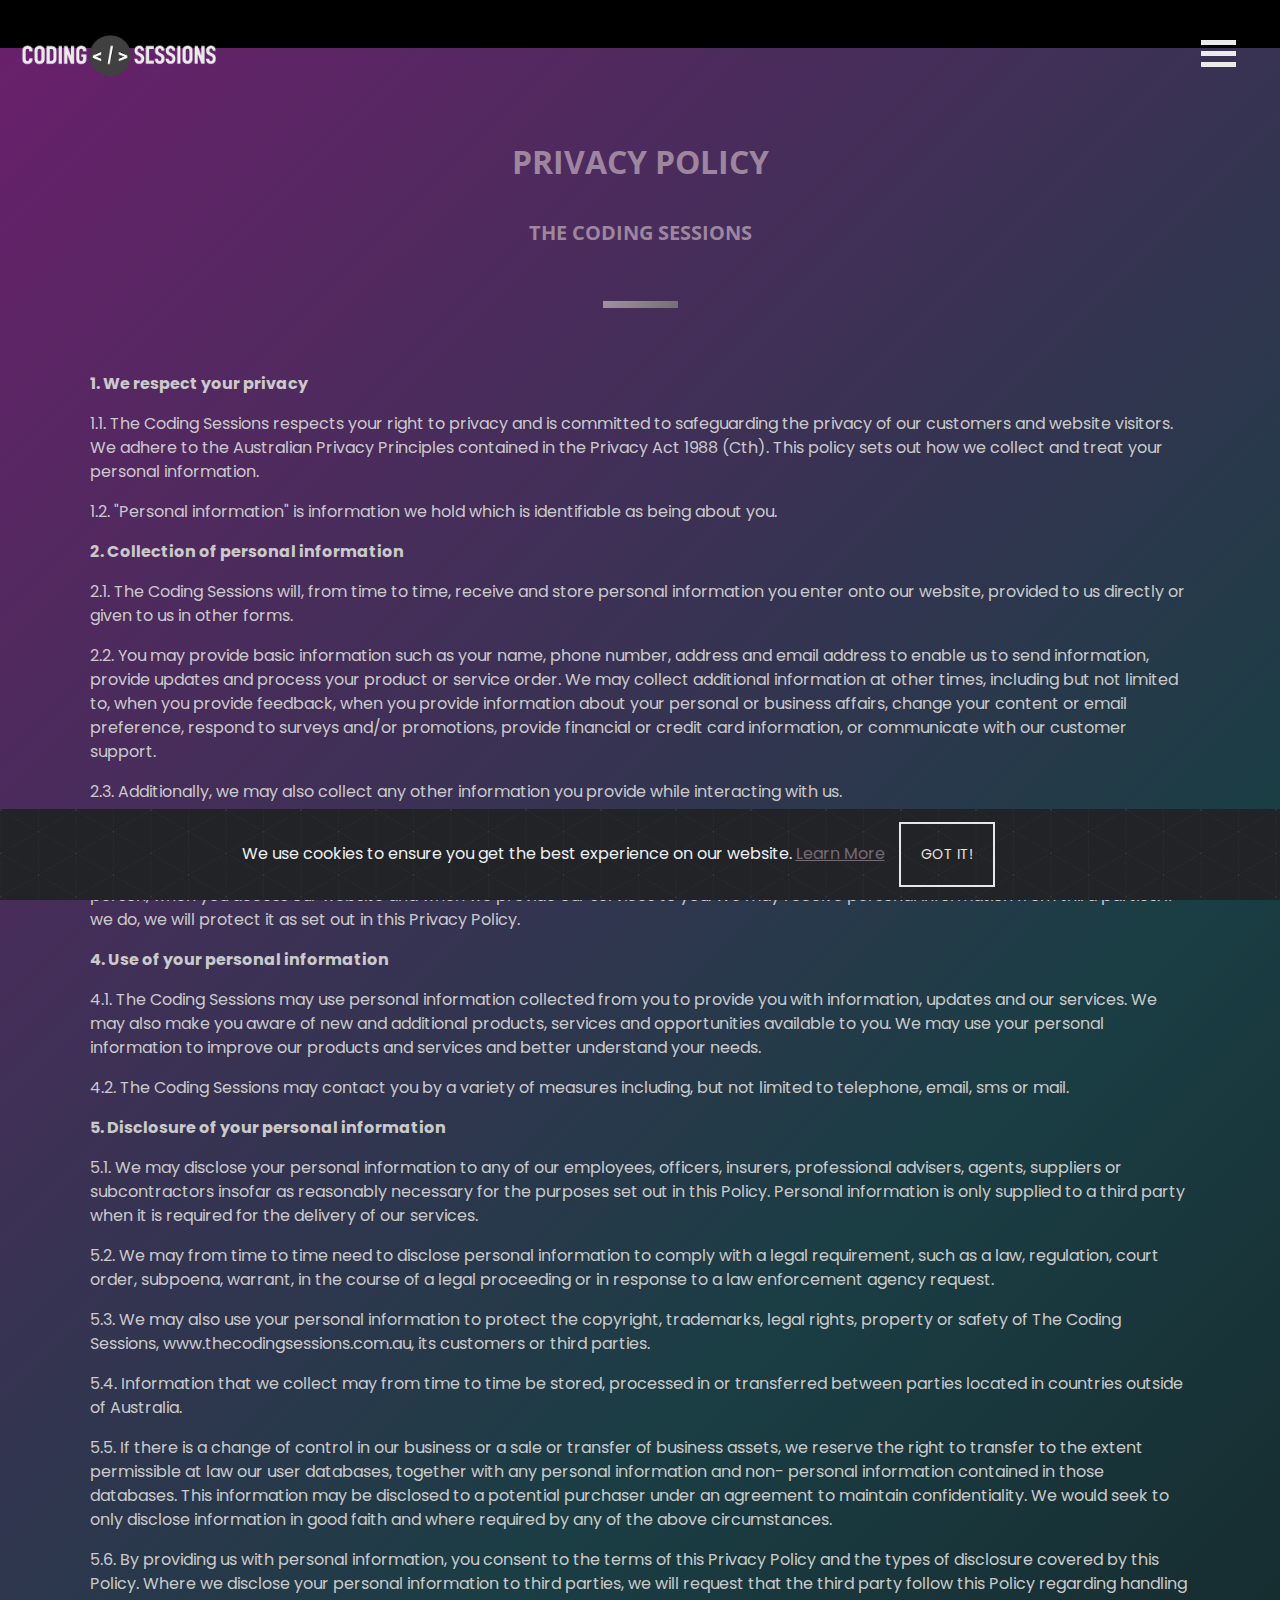
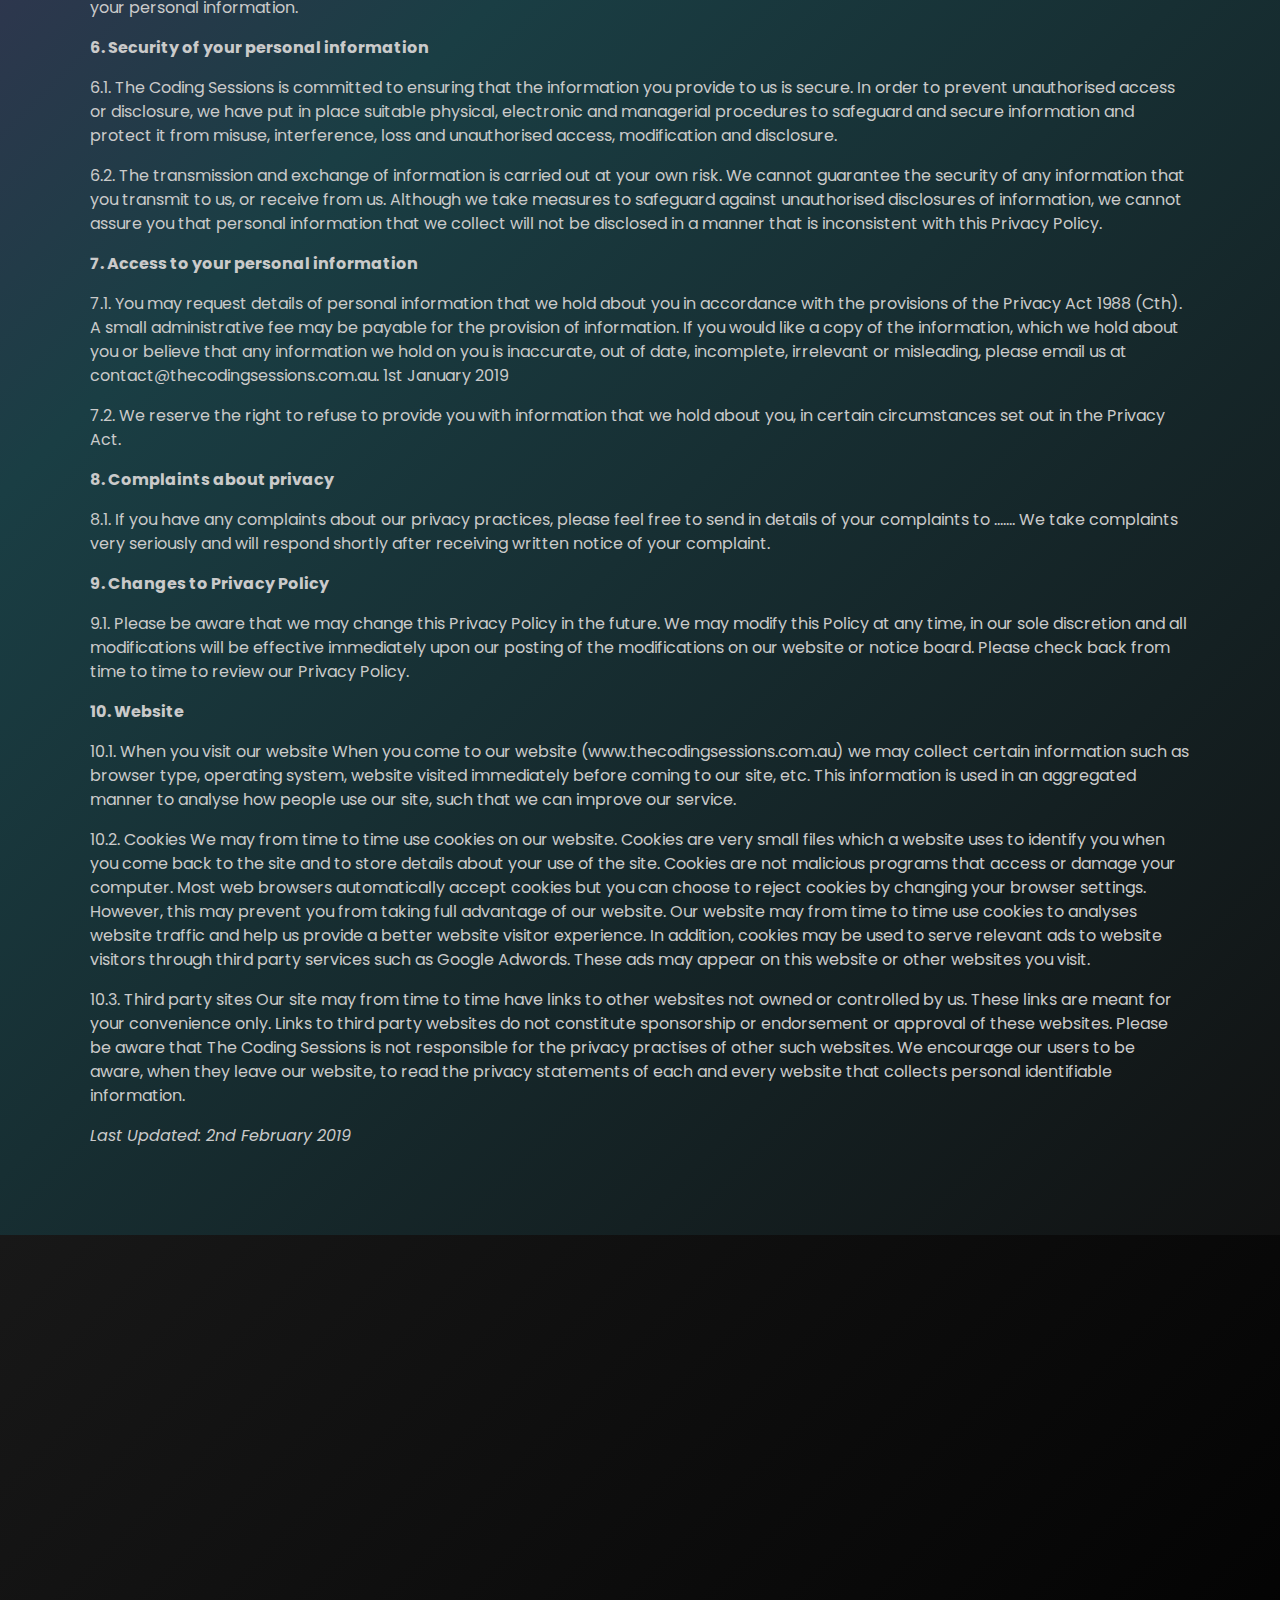
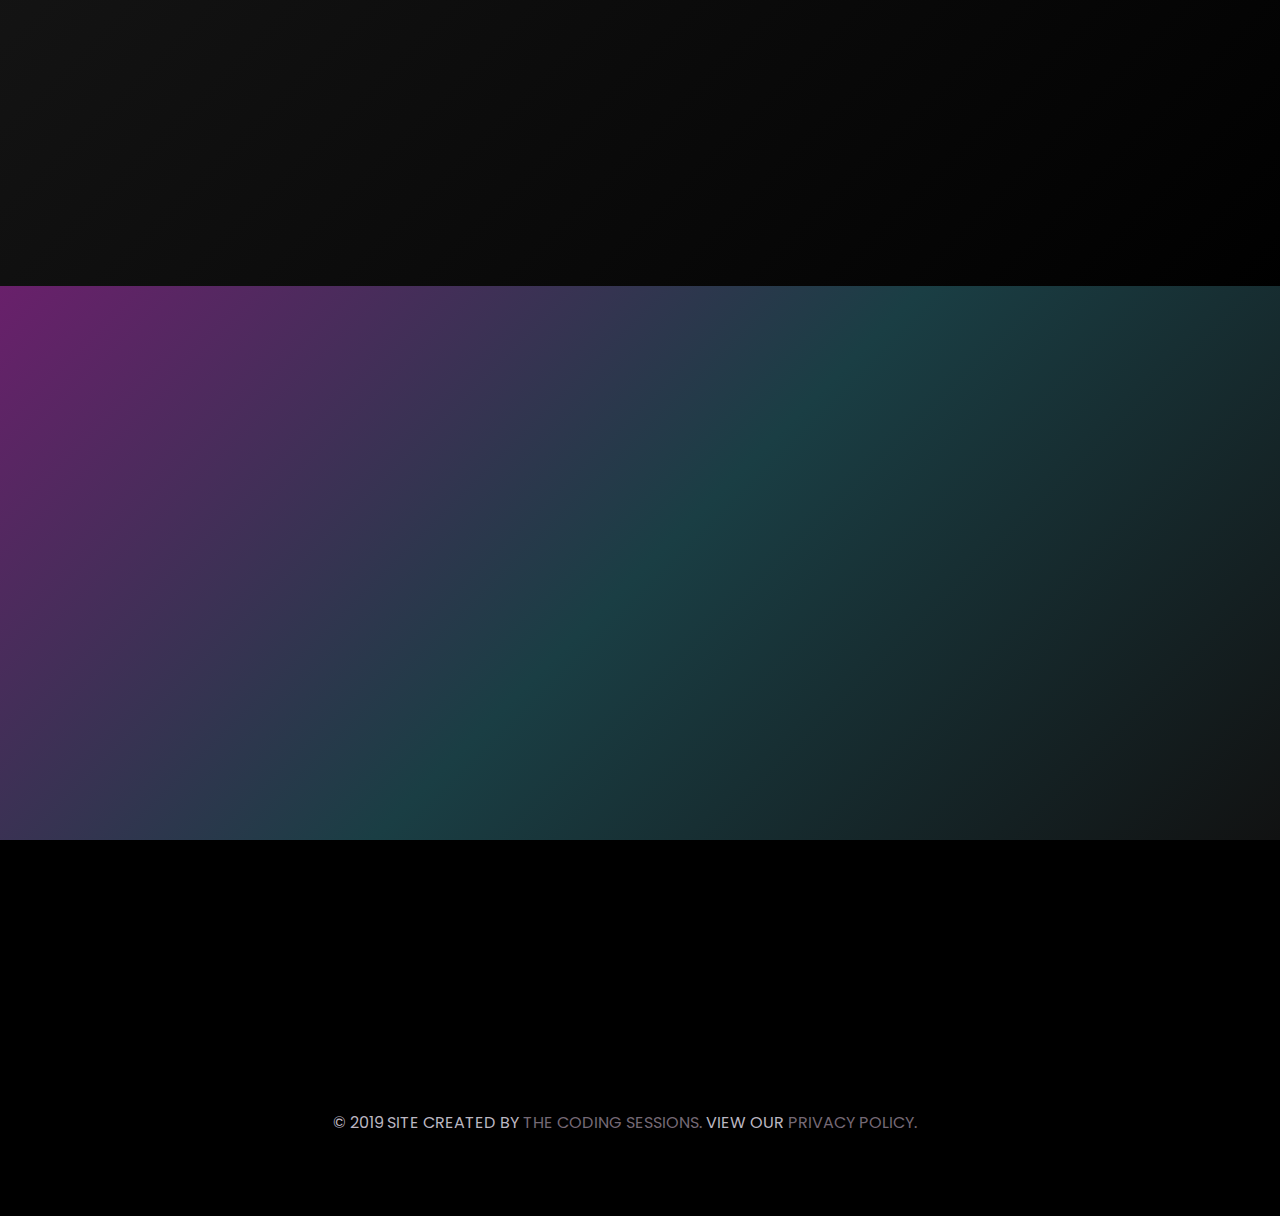
<file: privacy-policy.html>
<!DOCTYPE html>
<html lang="en">
<head>
    <!-- SITE PROUDLY BUILT BY THE CODING SESSIONS -->
    <meta charset="UTF-8">
    <meta name="viewport" content="width=device-width, initial-scale=1, shrink-to-fit=no">
    <meta http-equiv="X-UA-Compatible" content="ie=edge">
    <title>The Coding Sessions | Privacy Policy</title>
    <!-- favicon -->
    <link rel="apple-touch-icon" sizes="180x180" href="assets/images/favicon/apple-touch-icon.png">
    <link rel="icon" type="image/png" sizes="32x32" href="assets/images/favicon/favicon-32x32.png">
    <link rel="icon" type="image/png" sizes="16x16" href="assets/images/favicon/favicon-16x16.png">
    <!-- Stylsheets -->
    <link rel="stylesheet" href="https://stackpath.bootstrapcdn.com/bootstrap/4.3.1/css/bootstrap.min.css" integrity="sha384-ggOyR0iXCbMQv3Xipma34MD+dH/1fQ784/j6cY/iJTQUOhcWr7x9JvoRxT2MZw1T" crossorigin="anonymous">
    <link rel="stylesheet" href="https://use.fontawesome.com/releases/v5.6.3/css/all.css" integrity="sha384-UHRtZLI+pbxtHCWp1t77Bi1L4ZtiqrqD80Kn4Z8NTSRyMA2Fd33n5dQ8lWUE00s/" crossorigin="anonymous">
    <link rel="stylesheet" href="assets/css/style.css">
    <link rel="stylesheet" href="assets/css/animate.css">
    <link rel="stylesheet" href="assets/css/cookiealert.css">
    <link href="//cdn-images.mailchimp.com/embedcode/horizontal-slim-10_7.css" rel="stylesheet" type="text/css">
    <style>
	#mc_embed_signup{background:none; clear:left; font:14px Helvetica,Arial,sans-serif; width:100%;}
	/* Add your own Mailchimp form style overrides in your site stylesheet or in this style block.
       We recommend moving this block and the preceding CSS link to the HEAD of your HTML file. */
    
       #mc_embed_signup input.email {
        background-color: rgb(233, 229, 225);
    margin: 0px;
    border-style: solid;
    border-width: 1px;  
    border-color: #ede3de; 
    border-radius:0px;
    padding: 25px;
}

#mc_embed_signup input.email:focus {
    background-color: rgb(233, 229, 225);
}

       #mc_embed_signup .button {
        border: none;
    -webkit-border-radius: 0px;
    -moz-border-radius: 0px;
    letter-spacing: .03em;
    background-color: rgb(41, 40, 40);
    color: rgb(237, 227, 222);
    border: none;
    text-transform: uppercase;  
    box-sizing: border-box;
    font-family: 'Poppins', sans-serif;
    border-radius: 0px;
    display: inline-block;
    margin: 0;
    transition: all 0.23s ease-in-out 0s;
    height: 52px;
    line-height: 52px;
       }
</style>
<!-- Global site tag (gtag.js) - Google Analytics -->
<script async src="https://www.googletagmanager.com/gtag/js?id=UA-133199785-1"></script>
<script>
  window.dataLayer = window.dataLayer || [];
  function gtag(){dataLayer.push(arguments);}
  gtag('js', new Date());

  gtag('config', 'UA-133199785-1');
</script>
</head>

<body>
<!-- Navigation -->
        <!--With some Bootstrap properties -->
        <nav class="navbar navbar-bg fixed-top">
            <a class="navbar-brand" href="https://www.thecodingsessions.com.au">
                    <img alt="Logo" src="assets/images/logo/codingsessionsnewlogo.png" style="height: 80px;">
                </a>

                <div class="navbar-toggler">
                  <div class="container">
                      <div onclick="openNav()">
                                    <div class="menu"></div>
                                    <div class="menu"></div>
                                    <div class="menu"></div>
                      </div>
                                  </div>
                                </div>

<div id="myNav" class="overlay">
<a href="javascript:void(0)" class="closebtn" onclick="closeNav()">&times;</a>
<div class="overlay-content">
<ul class="list-inline">
                            <li class="nav-item">
                            <a class="nav-link" href="/who-we-are.html">About</a>
                            </li>
                            <li class="nav-item">
                             <a class="nav-link" href="/about-alee.html">The Founder</a>
                            </li>
                            <li class="nav-item">
                            <a class="nav-link" href="/1-1-mentorship.html">1:1 Mentorship</a>
                          </li>
                          <li class="nav-item">
                            <a class="nav-link" href="https://thecodingsessions.teachable.com/">Courses</a>
                          </li>
                          <li class="nav-item">
                            <a class="nav-link" href="/contact.html">Contact</a>
                          </li>
                        </ul>
                        <ul class="list-inline d-flex justify-content-center">
                            <li class="nav-item">
                                <a class="nav-link" href="https://www.facebook.com/thecodingsessions" target="_blank"><i class="fab fa-facebook-f"></i></a>
                            </li>
                            <li class="nav-item">
                                 <a class="nav-link" href="https://www.instagram.com/thecodingsessions" target="_blank"><i class="fab fa-instagram"></i></a>
                            </li>
                        </ul>
                      </div>
          </div>
</nav>

 
    <!-- Philosophies of Coding Sessions-->
<section class="container-fluid philosophies-bg mt-5">
        <div class="row">
            <div class="col ">
                    <h2 class="main-header">PRIVACY POLICY</h2>
                    <h5 class="main-header uppercase">The Coding Sessions</h5>
                    <hr class="block-divider-main">
                    </div>
                    </div>
                    <div class="row mt-5 privacy-policy-alignment" data-aos="fade-up">
                        <div class="col-md">
                                <p><strong>1. We respect your privacy</strong></p>
                                <p>1.1. The Coding Sessions respects your right to privacy and is committed to safeguarding the privacy of our customers and website visitors. We adhere to the Australian Privacy Principles contained in the Privacy Act 1988 (Cth). This policy sets out how we collect and treat your personal information.</p>
                                <p>1.2. "Personal information" is information we hold which is identifiable as being about you.</p>
                                <p><strong>2. Collection of personal information</strong></p>
                                <p>2.1. The Coding Sessions will, from time to time, receive and store personal information you enter onto our website, provided to us directly or given to us in other forms.</p>
                                <p>2.2. You may provide basic information such as your name, phone number, address and email address to enable us to send information, provide updates and process your product or service order. We may collect additional information at other times, including but not limited to, when you provide feedback, when you provide information about your personal or business affairs, change your content or email preference, respond to surveys and/or promotions, provide financial or credit card information, or communicate with our customer support.</p>
                                <p>2.3. Additionally, we may also collect any other information you provide while interacting with us.</p>
                                <p><strong>3. How we collect your personal information</strong></p>
                                <p>3.1. The Coding Sessions collects personal information from you in a variety of ways, including when you interact with us electronically or in person, when you access our website and when we provide our services to you. We may receive personal information from third parties. If we do, we will protect it as set out in this Privacy Policy.</p>
                                <p><strong>4. Use of your personal information</strong></p>
                                <p>4.1. The Coding Sessions may use personal information collected from you to provide you with information, updates and our services. We may also make you aware of new and additional products, services and opportunities available to you. We may use your personal information to improve our products and services and better understand your needs.</p>
                                <p>4.2. The Coding Sessions may contact you by a variety of measures including, but not limited to telephone, email, sms or mail.</p>
                                <p><strong>5. Disclosure of your personal information</strong></p>
                                <p>5.1. We may disclose your personal information to any of our employees, officers, insurers, professional advisers, agents, suppliers or subcontractors insofar as reasonably necessary for the purposes set out in this Policy.
                                    Personal information is only supplied to a third party when it is required for the delivery of our services.</p>
                                <p>5.2. We may from time to time need to disclose personal information to comply with a legal requirement, such as a law, regulation, court order, subpoena, warrant, in the course of a legal proceeding or in response to a law enforcement agency request.</p>
                                <p>5.3. We may also use your personal information to protect the copyright, trademarks, legal rights, property or safety of The Coding Sessions, www.thecodingsessions.com.au, its customers or third parties.</p>
                                <p>5.4. Information that we collect may from time to time be stored, processed in or transferred between parties located in countries outside of Australia.</p>
                                <p>5.5. If there is a change of control in our business or a sale or transfer of business assets, we reserve the right to transfer to the extent permissible at law our user databases, together with any personal information and non- personal information contained in those databases. This information may be disclosed to a potential purchaser under an agreement to maintain confidentiality. We would seek to only disclose information in good faith and where required by any of the above circumstances.</p>
                                <p>5.6. By providing us with personal information, you consent to the terms of this Privacy Policy and the types of disclosure covered by this Policy. Where we disclose your personal information to third parties, we will request that the third party follow this Policy regarding handling your personal information.</p>
                                <p><strong>6. Security of your personal information</strong></p>
                                <p>6.1. The Coding Sessions is committed to ensuring that the information you provide to us is secure. In order to prevent unauthorised access or disclosure, we have put in place suitable physical, electronic and managerial procedures to safeguard and secure information and protect it from misuse, interference, loss and unauthorised access, modification and disclosure.</p>
                                <p>6.2. The transmission and exchange of information is carried out at your own risk. We cannot guarantee the security of any information that you transmit to us, or receive from us. Although we take measures to safeguard against unauthorised disclosures of information, we cannot assure you that personal information that we collect will not be disclosed in a manner that is inconsistent with this Privacy Policy.</p>
                                <p><strong>7. Access to your personal information</strong></p>
                                <p>7.1. You may request details of personal information that we hold about you in accordance with the provisions of the Privacy Act 1988 (Cth). A small administrative fee may be payable for the provision of information. If you would like a copy of the information, which we hold about you or believe that any information we hold on you is inaccurate, out of date, incomplete, irrelevant or misleading, please email us at contact@thecodingsessions.com.au. 1st January 2019</p>
                                <p>7.2. We reserve the right to refuse to provide you with information that we hold about you, in certain circumstances set out in the Privacy Act.</p>
                                <p><strong>8. Complaints about privacy</strong></p>
                                <p>8.1. If you have any complaints about our privacy practices, please feel free to send in details of your complaints to ....... We take complaints very seriously and will respond shortly after receiving written notice of your complaint.</p>
                                <p><strong>9. Changes to Privacy Policy</strong></p>
                                <p>9.1. Please be aware that we may change this Privacy Policy in the future. We may modify this Policy at any time, in our sole discretion and all modifications will be effective immediately upon our posting of the modifications on our website or notice board. Please check back from time to time to review our Privacy Policy.</p>
                                <p><strong>10. Website</strong></p>
                                <p>10.1. When you visit our website When you come to our website (www.thecodingsessions.com.au) we may collect certain information such as browser type, operating system, website visited immediately before coming to our site, etc. This information is used in an aggregated manner to analyse how people use our site, such that we can improve our service.</p>
                                <p>10.2. Cookies We may from time to time use cookies on our website. Cookies are very small files which a website uses to identify you when you come back to the site and to store details about your use of the site. Cookies are not malicious programs that access or damage your computer. Most web browsers automatically accept cookies but you can choose to reject cookies by changing your browser settings. However, this may prevent you from taking full advantage of our website. Our website may from time to time use cookies to analyses website traffic and help us provide a better website visitor experience. In addition, cookies may be used to serve relevant ads to website visitors through third party services such as Google Adwords. These ads may appear on this website or other websites you visit.</p>
                                <p>10.3. Third party sites Our site may from time to time have links to other websites not owned or controlled by us. These links are meant for your convenience only. Links to third party websites do not constitute sponsorship or endorsement or approval of these websites. Please be aware that The Coding Sessions is not responsible for the privacy practises of other such websites. We encourage our users to be aware, when they leave our website, to read the privacy statements of each and every website that collects personal identifiable information.</p>
                                <p><em>Last Updated: 2nd February 2019</em></p>
                            </div>
                    </div>
    </section>

<!-- Features -->
<section class="container-fluid features-container">
        <!-- Row -->
        <div class="row" data-aos="fade-up">
              <!-- Col -->
                <div class="col">
                        <h2 class="main-header-left mb-5">Services</h2>
                </div>
            </div>
          <!-- Row: Services -->
                    <div class="row row-grid" data-aos="fade-up">
                            <!-- Col 1-->
     <div class="col-sm-4 colhover btn-position">
       <img class="img-fluid frontimage" src="assets/images/column-background/learncodeimg.jpg" alt="Learning">
       <a href="https://thecodingsessions.teachable.com/" target="_blank" class="btn btn-light-feature uppercase mt-5">Learning</a>
</div>
                              <!-- Col 2-->
    <div class="col-sm-4 colhover btn-position">
            <img class="img-fluid frontimage" src="assets/images/column-background/mentorshipimg.jpg" alt="Mentorship">
            <a href="/1-1-mentorship.html" class="btn btn-light-feature uppercase mt-5">1:1</a>
    </div>

    <!-- Col 3-->
    <div class="col-sm-4 colhover btn-position">
            <img class="img-fluid frontimage" src="assets/images/column-background/fbcommunityimg.jpg" alt="FB Community">
            <a href="https://www.facebook.com/groups/thecodingsessions/" target="_blank" class="btn btn-light-feature uppercase mt-5">Group</a>
                        </div>

                    </div>
</section>

<!-- Subscribe -->
<section class="container-fluid subscribe-bg">
        <div class="row" data-aos="fade-up">
            <div class="col">
                    <h2 class="main-header uppercase">Subscribe to Our Mailing List!</h2>
                    <hr class="block-divider-main mb-5">
                    <p class="mb-5 subscribe-free-gift ">Sign up to our mailing list to receive your free copy of "What to Consider Before Learning Code"!</p>

            </div>
        </div>
        <div class="row" data-aos="fade-up">
            <div class="col">
                <!-- Begin Mailchimp Signup Form -->

    <div id="mc_embed_signup">
    <form action="https://thecodingsessions.us19.list-manage.com/subscribe/post?u=7dbf179a053b19e7557c50e6e&amp;id=150a12b951" method="post" id="mc-embedded-subscribe-form" name="mc-embedded-subscribe-form" class="validate" target="_blank" novalidate>
        <div id="mc_embed_signup_scroll">

        <input type="email" value="" name="EMAIL" class="email" id="mce-EMAIL" placeholder="email address" required>
        <!-- real people should not fill this in and expect good things - do not remove this or risk form bot signups-->
        <div style="position: absolute; left: -5000px;" aria-hidden="true"><input type="text" name="b_7dbf179a053b19e7557c50e6e_150a12b951" tabindex="-1" value=""></div>
        <div class="clear"><input type="submit" value="download" name="download" id="mc-embedded-subscribe" class="button"></div>
        </div>
    </form>
    </div>
    <!--End mc_embed_signup-->
            </div>
        </div>
    </section>

<!-- Footer -->
<footer class="container-fluid" id="follow">
    <!-- Heading -->
    <section>
        <div class="row justify-content-center" data-aos="fade-up">
            <h2 class="main-header-left mb-5">Follow on Insta @thecodingsessions</h2>
         </div>
    </section>

    <!-- Instagram -->
    <div class="container">
        <div class="row" data-aos="fade-up">
            <div class="col-md justify-content-center mb-5" id="instafeed"></div>
            </div>
        </div>

                    <!-- Social Links -->
        <div class="row col-sm justify-content-center">
                <ul class="d-flex list-inline social-links">
                    <li><a class="nav-link" target="_blank" href="https://www.facebook.com/thecodingsessions"><i class="fab fa-facebook"></i></a></li>
                    <li><a class="nav-link" target="_blank" href="https://www.instagram.com/thecodingsessions"><i class="fab fa-instagram"></i></a></li>
                    <li><a class="nav-link" href="mailto:contact@thecodingsessions.com.au"><i class="fas fa-at"></i></a></li>
            </ul>
        </div>
                    <!-- Copyright -->
        <div class="row col-sm justify-content-center">
            <div class="copyright">
                <p class="uppercase">© 2019 Site Created By <a class="copyright2" target="_blank" href="https://www.thecodingsessions.com.au/">The Coding Sessions.</a> View Our <a class="copyright2" href="/privacy-policy.html"> Privacy Policy.</a></p>
        </div>
        </div>
  </footer>

<!-- Back To Top Button -->
  <a href="javascript:" id="return-to-top"><i class="fas fa-chevron-circle-up"></i></a>

  <!-- Cookie Alert -->
  <div class="alert alert-dismissible text-center cookiealert" role="alert">
  <div class="cookiealert-container">
      We use cookies to ensure you get the best experience on our website. <a class="copyright2" href="http://cookiesandyou.com/" target="_blank"> Learn More</a>
      <button type="button" class="btn btn-light btn-sm acceptcookies" aria-label="Close">
          Got It!
      </button>
  </div>
</div>

  <!-- Scripts -->
  <script src="https://cdnjs.cloudflare.com/ajax/libs/jquery/3.3.1/jquery.min.js"></script>
  <script src="assets/js/main.js"></script>
  <script src="assets/js/animate.js"></script>
  <script src="assets/js/custom.js"></script>
  <script src="assets/js/cookiealert.js"></script>
  <script src="assets/js/instafeed.min.js"></script>
  <script src="https://cdnjs.cloudflare.com/ajax/libs/twitter-bootstrap/4.3.1/js/bootstrap.min.js"></script>
  <script src="https://cdnjs.cloudflare.com/ajax/libs/popper.js/1.14.3/umd/popper.min.js"></script>
<!-- Top Nav Full Screen -->
  <script>
    function openNav() {
      document.getElementById("myNav").style.height = "100%";
    }

    function closeNav() {
      document.getElementById("myNav").style.height = "0%";
    }
    </script>
  </body>

</html>
</file>
<file: assets/css/style.css>
/*!
 * The Coding Sessions - Original Theme Dark
 * Copyright 2019
 * Created by The Coding Sessions
 */@import url("https://fonts.googleapis.com/css?family=Open+Sans+Condensed:300,400,500,600,700|Nunito+Sans:300,400,500,600,700|Shadows+Into+Light:100,200,300,400,500,600,700|Pavanam:100,200,300,400,500,600,700|Poppins:100,200,300,400,500,600,700");body{font-family:"Poppins",sans-serif;text-align:center;color:#8d8a8a;height:100%;background-color:#000}html{height:100%}main{height:100%}.page-heading{color:#d6caca;text-transform:uppercase;text-align:center;font-family:"Open Sans Condensed", sans-serif;font-weight:bold;margin:auto;padding-bottom:40px;font-size:3em}.diagonalsection{-webkit-clip-path:polygon(0 0, 100% 0, 100% 100%, 0 85%);clip-path:polygon(0 0, 100% 0, 100% 100%, 0 85%);margin-bottom:-8em}.uppercase{text-transform:uppercase}#return-to-top{position:fixed;bottom:20px;right:20px;width:50px;height:50px;text-decoration:none;border-radius:35px;display:none;transition:all 0.3s ease}#return-to-top i{color:#fff;margin:0;position:relative;left:16px;top:13px;font-size:30px;transition:all 0.3s ease}#return-to-top:hover i{color:#5e5e5e;top:5px}.privacy-policy-alignment{text-align:left}.main-header-big{color:#b3a2a2;text-transform:uppercase;text-align:center;font-family:"Open Sans Condensed",sans-serif;font-weight:bold;margin:auto;padding-bottom:40px;font-size:2em}.main-header{color:#9d869e;text-transform:uppercase;text-align:center;font-family:"Open Sans Condensed",sans-serif;font-weight:bold;margin:auto;padding-bottom:40px}.main-header-left{color:#be9fc0;text-transform:uppercase;text-align:center;font-family:"Open Sans Condensed",sans-serif;font-weight:bold;margin:auto;padding-bottom:20px}.main-header-left::before{content:"";width:4rem;height:45px;border-left:solid 7px #685d66;margin-right:20px}.block-divider-main{width:75px;height:7px;border:0;background-image:linear-gradient(135deg, #a391a1, #727071)}.responsive{max-width:100%;height:auto}.bodylink{color:#a18da5}.bodylink:hover{color:#bbb6c1;opacity:0.6;text-decoration:none}.bodylink:focus{color:#bbb6c1;outline:0}::-webkit-input-placeholder{color:grey !important;text-transform:uppercase}:-moz-placeholder{color:grey !important;text-transform:uppercase}::-moz-placeholder{color:grey !important;text-transform:uppercase}:-ms-input-placeholder{color:grey !important;text-transform:uppercase}input[type=text]{background-color:#e9e5e1;border-style:solid;border-width:1px;border-radius:0px;border-color:#fff;width:100%}input[type=text]:focus{background-color:#e9e5e1}input[type=email]{background-color:#e9e5e1;border-style:solid;border-width:1px;border-radius:0px;border-color:#fff;width:100%}textarea.text-area{background-color:#e9e5e1;text-indent:0.05em;border-style:solid;border-width:1px;border-radius:0px;border-color:#fff;width:100%}textarea.text-area:focus{background-color:#e9e5e1}input[name=secret]{display:none}.btn-light{background-color:rgba(0,0,0,0);color:#ede3de;border:2px solid #e7e7e7;padding:20px;margin:auto;border-radius:0px;text-transform:uppercase;font-family:"Poppins",sans-serif;text-decoration:none;display:inline-block;cursor:pointer}.btn-light:hover{background-color:rgba(0,0,0,0);color:#ede3de;transition:all 0.35s ease-in-out;-moz-transition:all 0.35s ease-in-out;-webkit-transition:all 0.35s ease-in-out;-o-transition:all 0.35s ease-in-out}.btn-light:active:focus{background-color:rgba(0,0,0,0);background-color:#595959}.btn-dark{background-color:#000;border:1px solid white;color:#ede3de;border:none;border-radius:0px;padding:25px;margin:auto;text-transform:uppercase;font-family:"Poppins",sans-serif}.btn-dark:hover{color:#ede3de;background-color:#595959;transition:all 0.35s ease-in-out;-moz-transition:all 0.35s ease-in-out;-webkit-transition:all 0.35s ease-in-out;-o-transition:all 0.35s ease-in-out}.btn-dark:active:focus{color:#ede3de;background-color:#595959}.navbar-bg{background-color:rgba(0,0,0,0);border:0;text-transform:uppercase;font-family:"Poppins",sans-serif;letter-spacing:0.1em;font-size:medium}.navbar-bg1{background-color:#000;border:0;text-transform:uppercase;font-family:"Poppins",sans-serif;letter-spacing:0.1em;font-size:medium}.navbar-brand:hover{opacity:0.8;transition:all 0.35s ease-in-out;-moz-transition:all 0.35s ease-in-out;-webkit-transition:all 0.35s ease-in-out;-o-transition:all 0.35s ease-in-out}.navbar-nav li a{color:#928e87 !important}.navbar-nav li a:hover{opacity:0.6;transition:all 0.35s ease-in-out;-moz-transition:all 0.35s ease-in-out;-webkit-transition:all 0.35s ease-in-out;-o-transition:all 0.35s ease-in-out}button:focus{outline:0 !important}.nav-link{color:#bbb6c1;font-size:large}.nav-link:hover{color:#bbb6c1;opacity:0.6}.nav-link:focus{color:#bbb6c1;outline:0}.menu{width:35px;height:5px;background-color:#EBEBEB;margin:6px 0}.menu:hover{opacity:0.8;transition:all 0.35s ease-in-out;-moz-transition:all 0.35s ease-in-out;-webkit-transition:all 0.35s ease-in-out;-o-transition:all 0.35s ease-in-out}.navbar-toggler{cursor:pointer}.navbar-toggler:hover{cursor:pointer}.overlay{height:0%;width:100%;position:fixed;z-index:1;top:0;left:0;background-color:#000;background-color:rgba(0,0,0,0.9);overflow-y:hidden;transition:0.5s;-moz-transition:0.5s}.overlay a{padding:8px;text-decoration:none;font-size:36px;color:#818181;display:block;transition:0.3s}.overlay a:hover{color:#f1f1f1}.overlay a:focus{color:#f1f1f1}.overlay .closebtn{position:absolute;top:20px;right:45px;font-size:60px}.overlay-content{position:relative;top:25%;width:100%;text-align:center;margin-top:30px}@media screen and (max-height: 450px){.overlay{overflow-y:auto}.overlay a{font-size:20px}.overlay .closebtn{font-size:40px;top:15px;right:35px}}.navbar-toggler:hover{opacity:0.6;transition:all 0.35s ease-in-out;-moz-transition:all 0.35s ease-in-out;-webkit-transition:all 0.35s ease-in-out;-o-transition:all 0.35s ease-in-out}.navbar.solid{background-color:#000;transition:background-color 1s ease 0s}header{width:100%;height:auto;position:relative}header .carousel-item img{height:100vh;z-index:9;-o-object-fit:cover;object-fit:cover;background-repeat:no-repeat;background-position:bottom;background-size:cover;position:relative}header .carousel-item h1{color:#9d869e;font-size:50px;font-weight:700;letter-spacing:-2px;padding-bottom:15px;text-transform:uppercase}header .carousel-item h2{color:#c4b9b9;font-size:30px;font-weight:500;letter-spacing:1px;padding-bottom:30px;text-transform:uppercase}header .carousel-item h5{color:#cac8d4;font-size:17px;font-weight:400;letter-spacing:0.5px;line-height:30px;padding-bottom:35px}header .gradient{background:linear-gradient(135deg, rgba(0,0,0,0.363) 0%, rgba(0,0,0,0.829) 100%);filter:progid:DXImageTransform.Microsoft.gradient( startColorstr='#80bf0019', endColorstr='#8000159e',GradientType=1 );position:absolute;z-index:99;width:100%;height:100%;top:0;left:0}header .carousel-indicators{bottom:40px}header .carousel-indicators .active{background-color:#77657a}header .carousel-indicators li{width:30px;height:30px;border-radius:50%;margin-right:7px;margin-left:7px;background-color:#928b8b}header .carousel-caption{position:absolute;top:60%;bottom:0;left:0;right:0;width:50%;height:100%;margin:auto;z-index:999}header .btn-main{background-color:rgba(0,0,0,0);color:#ede3de;font-weight:700;font-size:18px;padding:20px 35px;border-radius:0px;border:2px solid #e7e7e7;text-transform:uppercase}header .btn-main:hover{background-color:rgba(0,0,0,0);color:#ede3de;transition:all 0.35s ease-in-out;-moz-transition:all 0.35s ease-in-out;-webkit-transition:all 0.35s ease-in-out;-o-transition:all 0.35s ease-in-out}.btn-main:active:focus{background-color:rgba(0,0,0,0);background-color:#595959}.block-divider{width:75px;height:5px;margin-bottom:3em;background-color:#e5cdce}.philosophies-bg{background-image:linear-gradient(135deg, #69206b, #1a3e44, #111);padding:95px 90px 95px 90px;color:#cacaca}.philosophies-icon{font-size:100px;color:#7cc5ca;padding:40px}.about-us-col-bg-0{background-image:linear-gradient(135deg, #181818, #000);background-size:cover}.about-us-col-text-0{color:#cacaca}.about-us-col-padding{padding:55px 40px 55px 40px;background-image:linear-gradient(135deg, #181818, #000)}.meetalee-bg{background:url("../images/column-background/meetaleethefounder.jpg") no-repeat center center;height:50vh;background-size:cover}.aboutus-bg{background:url("../images/column-background/aboutuscolimg.jpg") no-repeat center center;height:50vh;background-size:cover}.opaque-pageheaders{position:absolute;top:0;left:0;height:100%;width:100%;background-color:rgba(10,10,10,0.76)}.whoweareheader{background:url("../images/container-background/aboutusheader.jpg") no-repeat center center;height:70vh;background-size:cover}.whoweareheadersection{-webkit-clip-path:polygon(0 0, 100% 0, 100% 100%, 0 85%);clip-path:polygon(0 0, 100% 0, 100% 100%, 0 85%)}.whoweareheadertext{margin-top:6em}.whowearecontainergrey{background-image:linear-gradient(135deg, #69206b, #1a3e44, #111);padding:120px 40px 95px 40px;margin-top:-7em}.whowearecontainerblack{background-image:linear-gradient(135deg, #181818, #000);padding:120px 40px 95px 40px;margin-top:-10em}.whowearecontent{padding:95px 40px 95px 40px;color:#d6cdcd;margin-top:-4em}.whatwedo-content{text-align:center;padding:20px;color:#c4b9b9;font-size:1.4em}.whatwedo-icon{font-size:120px;color:#7cc5ca}.aboutaleeheader{background:url("../images/container-background/thefounderheader.jpg") no-repeat center center;background-size:cover;height:70vh;max-width:100%}.aboutaleesection{-webkit-clip-path:polygon(0 0, 100% 0, 100% 100%, 0 85%);clip-path:polygon(0 0, 100% 0, 100% 100%, 0 85%)}.heyimaleetext{margin-top:20em;margin-left:25em}.aboutaleecontent{padding:80px 40px 90px 40px;color:#d6cdcd;font-size:1.1em}.aleecol{background-image:linear-gradient(135deg, #69206b, #1a3e44, #111);padding:100px 40px 95px 40px;margin-top:-9em}.aleecol2{background-image:linear-gradient(135deg, #69206b, #1a3e44, #111);padding:100px 40px 100px 40px;color:#d6cdcd;font-size:1.1em}.aleecol3{background-image:linear-gradient(135deg, #181818, #000);padding:55px 40px 55px 40px}.aleepic1-bg{background:url("../images/container-background/aleecolpic2.jpg") no-repeat center center;height:78vh;background-size:cover}.mentorshipheader{background:url("../images/container-background/mentorshipheader.jpg") no-repeat center center;background-size:cover;height:70vh;max-width:100%}.mentorship-container{background-image:linear-gradient(135deg, #181818, #000);padding:95px 40px 100px 40px}.mentorship-container1{background-image:linear-gradient(135deg, #69206b, #1a3e44, #111);padding:95px 40px 100px 40px;margin-top:-10em}.mentorship-container2{background-image:linear-gradient(135deg, #69206b, #1a3e44, #111);padding:95px 40px 95px 40px;color:#c4b9b9}.mentorship-container3{background-image:linear-gradient(135deg, #69206b, #1a3e44, #111);color:#c4b9b9;padding:80px 40px 80px 40px}.mentorship-container4{background-image:linear-gradient(135deg, #181818, #000);padding:80px 40px 80px 40px}.mentorship-content{text-align:center;padding:20px}.mentorship-content2{padding:20px;text-align:left;color:#c4b9b9;font-size:1.1em}.mentorship-content3{text-align:center;color:#c4b9b9;font-size:1.1em}.mentorship-content4{text-align:center;padding:20px;font-size:1.7em}.aleementorshippic-bg{background:url("../images/container-background/aleementorship.jpg") no-repeat center center;height:70vh;background-size:cover}.aleementorshippic1-bg{background:url("../images/container-background/aleementorship2.jpg") no-repeat center center;height:70vh;background-size:cover}.courses-container{background-image:linear-gradient(135deg, #69206b, #1a3e44, #111);padding:90px 40px 90px 40px;margin-top:-1.5em}.features{background-color:#aa9898;padding:95px 40px 95px 40px}.features-container{background-image:linear-gradient(135deg, #181818, #000);padding:90px 40px 90px 40px;margin-top:-1.5em}.btn-light-feature{background-color:#000;color:#ede3de;border:2px solid #e7e7e7;border-radius:0px;text-transform:uppercase;font-family:"Poppins",sans-serif;font-weight:600;font-size:x-large;text-decoration:none;display:inline-block;cursor:pointer}.btn-light-feature:hover{color:#ede3de;border:2px solid #e7e7e7;text-transform:uppercase;font-family:"Poppins",sans-serif;text-decoration:none;display:inline-block;cursor:pointer;transition:all 0.35s ease-in-out;-moz-transition:all 0.35s ease-in-out;-webkit-transition:all 0.35s ease-in-out;-o-transition:all 0.35s ease-in-out}.btn-light-feature:active:focus{color:#ede3de;background-color:#595959}.btn-position .btn-light-feature{position:absolute;top:40%;left:50%;-webkit-transform:translate(-50%, -50%);transform:translate(-50%, -50%);-ms-transform:translate(-50%, -50%)}.colhover:hover{opacity:0.6;transition:all 0.35s ease-in-out;-moz-transition:all 0.35s ease-in-out;-webkit-transition:all 0.35s ease-in-out;-o-transition:all 0.35s ease-in-out}.subscribe-bg{padding:105px 40px 105px 40px;background-image:linear-gradient(135deg, #69206b, #1a3e44, #111);color:#c4b9b9;margin-top:-1em;margin-bottom:-1em}.subscribe-content-container2{padding:120px 100px 120px 100px;background-color:#d8d5d5}.subscribe-free-gift{font-size:1.1em}.contact-content-container{padding:95px 60px 95px 60px;background-image:linear-gradient(135deg, #69206b, #1a3e44, #111)}.contact-content{padding:30px;text-align:center;color:#c4b9b9;font-size:1.1em;white-space:pre-wrap;white-space:-moz-pre-wrap;white-space:-pre-wrap;white-space:-o-pre-wrap;word-wrap:break-word}.contact-page{background:url("../images/container-background/contactusheader.jpg") no-repeat center center;background-size:cover;height:100vh}.contact-page-font{color:#9d869e;text-transform:uppercase;text-align:center;font-family:"Open Sans Condensed",sans-serif;font-weight:bold;margin:auto;padding-bottom:40px}#rc-imageselect{transform:scale(0.9) !important;-webkit-transform:scale(0.9) !important;transform-origin:0 0 !important;-webkit-transform-origin:0 0 !important}footer{background-color:#000;margin:0;position:absolute;padding:65px;font-family:"Poppins",sans-serif;text-align:center;text-transform:uppercase}.mail-content-container{text-transform:uppercase;text-align:center;font-family:"Open Sans Condensed",sans-serif;font-weight:bold;color:#dbc7bd;margin:auto}.social-links li a i{width:67px;height:67px;padding:28px 0px;border-radius:60%;font-size:30px;line-height:10px;text-align:center;color:#fff;background:#be9fc0}.social-links li a i:hover{opacity:0.8;transition:all 0.35s ease-in-out;-moz-transition:all 0.35s ease-in-out;-webkit-transition:all 0.35s ease-in-out;-o-transition:all 0.35s ease-in-out}.link-btn{color:#bbb6c1;font-size:large;font-weight:bold}.link-btn:hover{color:#bbb6c1;opacity:0.6;text-decoration:none}.link-btn:focus{color:#bbb6c1;outline:0}.copyright{padding-top:20px;font-family:"Poppins",sans-serif;color:#bbb6c1}.copyright a:hover{color:#928e87;text-decoration:none}.copyright2{padding-top:20px;font-family:"Poppins",sans-serif;color:#756975}.copyright2 a:hover{color:#928e87;text-decoration:none}.course-item{margin-bottom:30px}.course-item .course-thumb{height:270px}.course-item .course-info{background:rgba(5,5,5,0.932);color:#b9b3b3}.course-item .course-info .course-text{padding:45px 33px 25px}.course-item .course-info .course-text h5{margin-bottom:5px;text-transform:uppercase;color:#be9fc0;font-family:"Open Sans Condensed",sans-serif;font-weight:bold}.course-item .course-info .course-text a:hover{text-decoration:none}.course-item .course-info .course-author{padding:14px 33px;overflow:hidden}.course-item .course-info .course-author .ca-pic{width:44px;height:44px;border-radius:50%;float:left}.course-item .course-info .course-author p{padding-left:60px;margin-bottom:0;padding-top:7px;font-weight:600}.course-item .course-info .course-author p span{color:#e9c9dd}.course-item.featured-course{position:relative;margin-bottom:97px}.course-item.featured-course:last-child{margin-bottom:30px}.course-item.featured-course:nth-child(2n) .course-thumb{left:auto;right:0}.course-item.featured-course .course-thumb{position:absolute;width:50%;height:100%;left:0;top:0}.course-item.featured-course .course-info .course-text{padding:70px 33px 25px}.course-item.featured-course .course-info .course-text h5{margin-bottom:20px}.course-item.featured-course .course-info .course-author{border-top:none;padding:14px 33px 60px}@media (max-width: 1024px){.row>div{margin-bottom:20px}}@media screen and (max-width: 600px){input[type=submit]{width:100%}}@media screen and (max-height: 450px){.sidenav{padding-top:15px}.sidenav a{font-size:18px}}@media (max-width: 991px){.column-margin{margin-top:-20px}}@media screen and (max-width: 1920px){header .carousel-item img{width:100vh}}@media screen and (max-width: 1440px){header .carousel-caption{width:70%}header .carousel-item img{height:800px}}@media screen and (max-width: 1024px){header .carousel-item img{height:640px}header .carousel-item h3{font-size:16px;padding:15px 40px;letter-spacing:0.5px;padding-bottom:15px}header .carousel-caption{width:75%}header .carousel-item h1{font-size:40px;padding-bottom:10px;font-weight:600;letter-spacing:-1px}header .carousel-item h2{font-size:22px;padding-bottom:20px;letter-spacing:0.5px}header .carousel-item h5{font-size:14px;padding-bottom:25px;line-height:24px}header .btn-main{font-size:14px;padding:10px 18px;font-weight:600}header .carousel-indicators li{width:25px;height:25px;border-radius:50%}}@media screen and (max-width: 768px){header .carousel-control-next,.carousel-control-prev{top:20%}header .carousel-caption{top:70%}header .carousel-item h3{font-size:14px;padding:15px 30px}header .carousel-item h1{font-size:36px}header .carousel-item h2{font-size:18px}header .carousel-item h5{font-size:12px;line-height:20px}}@media screen and (max-width: 425px){header .carousel-item h3{font-size:12px;padding:10px 20px}header .carousel-item h1{font-size:22px;padding-bottom:5px}header .carousel-item h2{font-size:14px;padding-bottom:15px;letter-spacing:0px}header .btn-main{font-size:12px;padding:7px 10px;font-weight:600}header .carousel-item img{height:570px}header .carousel-indicators{display:none}}@media screen and (max-width: 375px){.top-container .col2 .fa{width:25px;height:25px;padding:7px 0}header .carousel-item h1{font-size:30px;margin-top:-2em}header .carousel-item h2{font-size:18px;padding-bottom:10px;letter-spacing:0px}header .carousel-item img{height:520px}footer .footer-copyright p{padding:10px 5px;margin-bottom:0}header .carousel-caption{top:77%}header .carousel-item h3{margin-bottom:10px}header .carousel-indicators{display:none}header .btn-main{padding:5px 10px}header .carousel-control-next,.carousel-control-prev{top:25%}}@media screen and (max-width: 320px){.top-container .col2 .fa{width:23px;height:23px;padding:7px 0;font-size:11px}header .carousel-item h3{font-size:11px;padding:10px 10px}header .carousel-item h5{line-height:15px;padding-bottom:16px}}
</file>
<file: assets/css/cookiealert.css>
/*
 * Bootstrap Cookie Alert by Wruczek
 * https://github.com/Wruczek/Bootstrap-Cookie-Alert
 * Released under MIT license
 */
.cookiealert {
    position: fixed;
    bottom: 0;
    left: 0;
    width: 100%;
    margin: 0 !important;
    z-index: 999;
    opacity: 0;
    border-radius: 0;
    transform: translateY(100%);
    transition: all 500ms ease-out;
    color: #ecf0f1;
    background: #121213 url('[data-uri]');
}

.cookiealert.show {
    opacity: 1;
    transform: translateY(0%);
    transition-delay: 1000ms;
}

.cookiealert a {
    text-decoration: underline
}

.cookiealert .acceptcookies {
    margin-left: 10px;
    vertical-align: baseline;
}
</file>
